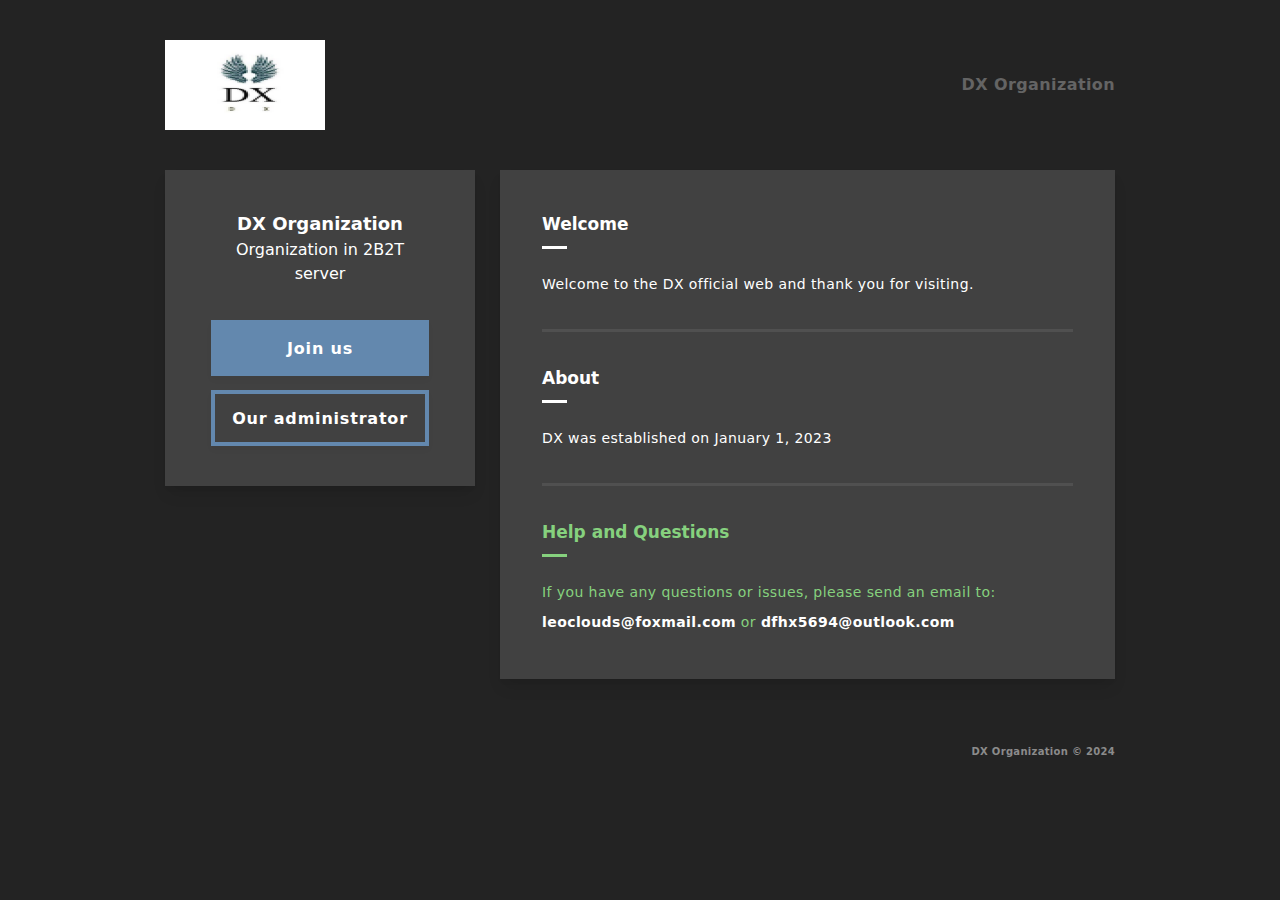
<file: index.html>
<!DOCTYPE html>
<html lang="en">

<head>
    <title>DX Organization | Welcome</title>
    <link rel="stylesheet" href="./index_files/nikolovdzn.min.css">
    <link rel="stylesheet" href="./index_files/materialdesignicons.min.css">
</head>

<body style="background-image:none;background-color:#232323;">

    <div id="header">
        <div class="container">
            <div class="header-left">
                <a href="https://dx-development-team.github.io/">
                    <img class="logo" src="./index_files/a.png">
                </a>
            </div>
            <div class="header-right">
                <div>DX Organization</div>
            </div>
        </div>
    </div>
    <main class="container">

        <div class="page-content flex" id="page-index-index">
            <div class="page-sidebar sidebar-left">
                <div class="sidebar-inner sticky top-0">
                    <div class="panel panel-package">
                        <div class="h3">DX Organization </div>
                        <div class="h1">Organization in 2B2T server</div>

                        <div class="package-buttons">
                            <a href="https://jq.qq.com/?_wv=1027&k=TX6vBeVB" class="btn btn-info">Join us</a>
                            <a href="https://dx-development-team.github.io/administrator" class="btn btn-info-variant">Our administrator</a>
                        </div>
                    </div>
                </div>
            </div>

            <div class="page-main">
                <div class="panel flex-auto panel-homepage">
                    <div class="panel-body">

                        <section class="is-colored is-offwhite">
                            <h3>Welcome</h3>
                            <p>Welcome to the DX official web and thank you for visiting.</p>
                        </section>

                        <section class="is-colored is-offwhite">
                            <h3>About</h3>
                            <p>DX was established on January 1, 2023 </p>
                        </section>

                        <section class="is-colored is-green">
                            <h3>Help and Questions</h3>
                            <p>If you have any questions or issues, please send an email to:
                                <b>leoclouds@foxmail.com</b> or <b>dfhx5694@outlook.com</b>
                            </p>
                        </section>
                    </div>
                </div>
            </div>
        </div>

        <footer>
            <p style="color:#8b8b8b;font-size:10px;">DX Organization © 2024</p>
        </footer>
    </main>

</body>

</html>
</file>
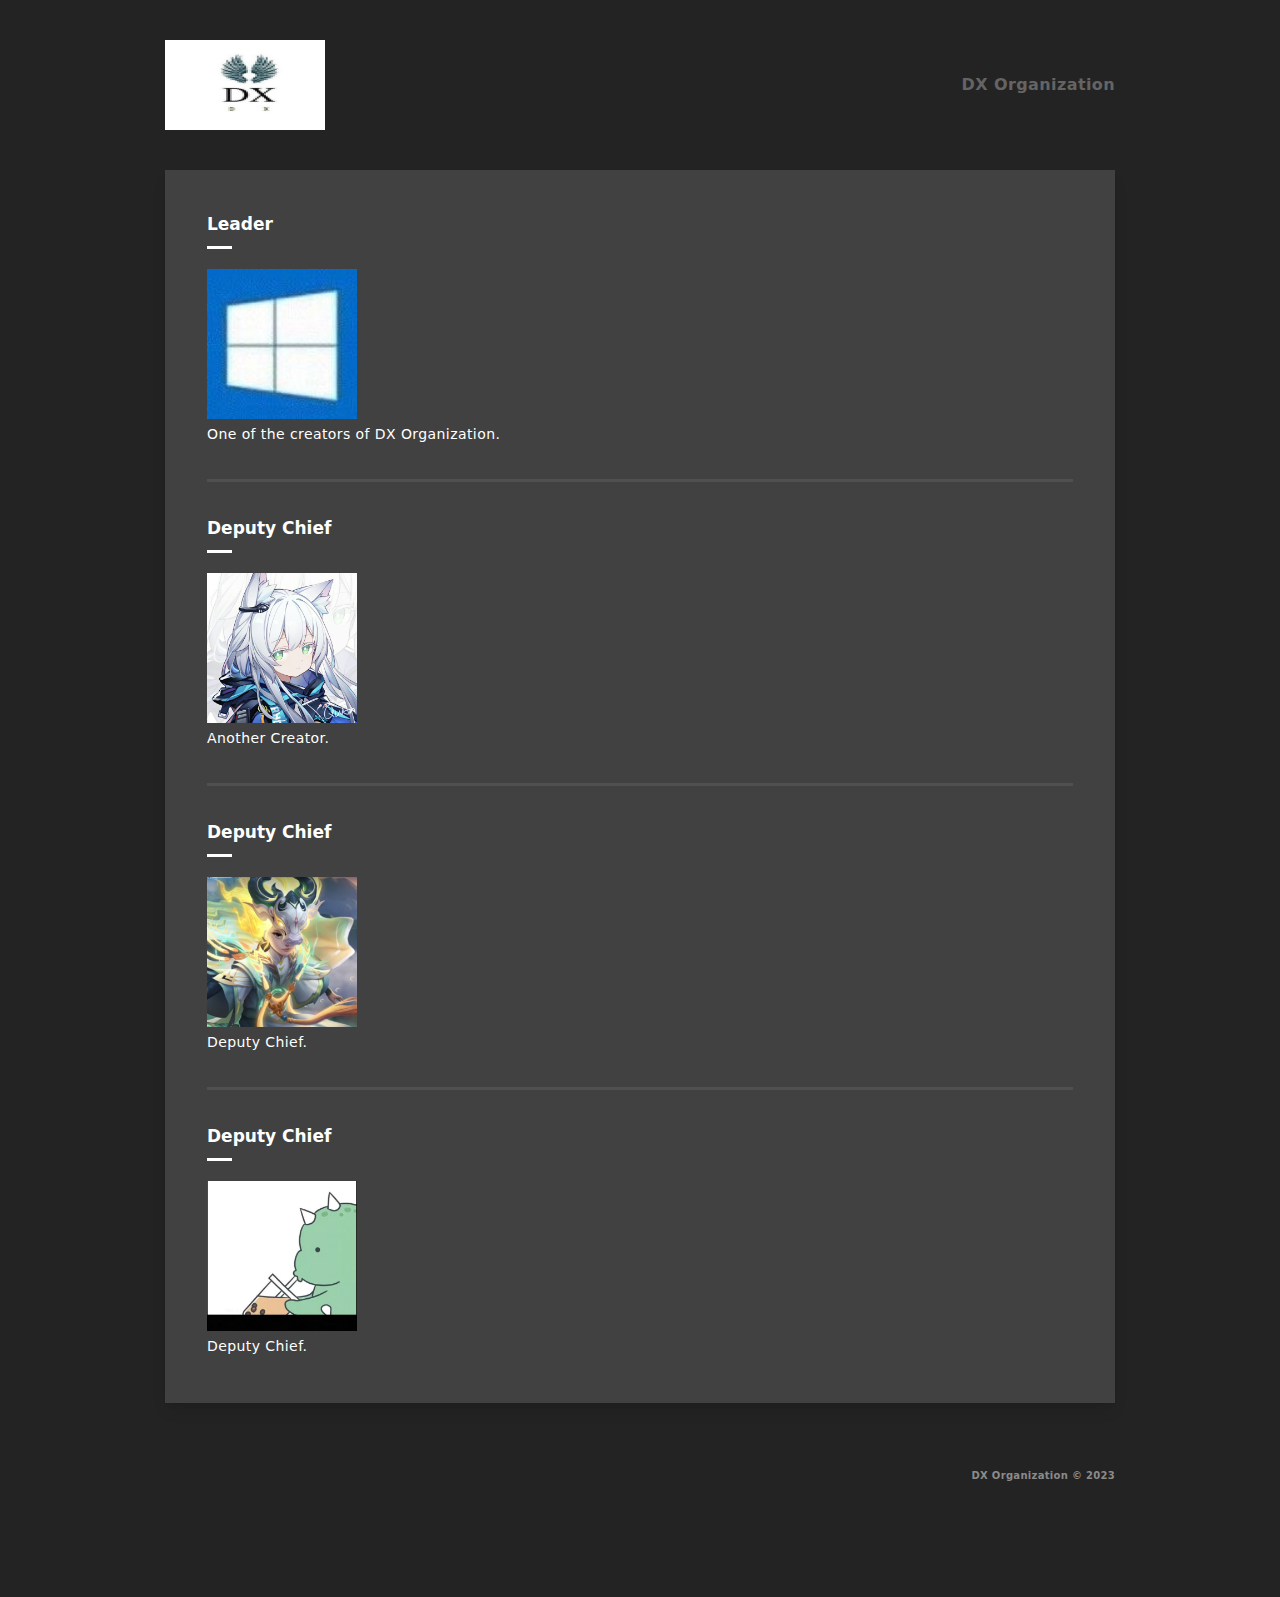
<file: administrator.html>
<!DOCTYPE html>
<html lang="en">

<head>
    <title>DX Organization | Welcome</title>
    <link rel="stylesheet" href="./index_files/nikolovdzn.min.css">
    <link rel="stylesheet" href="./index_files/materialdesignicons.min.css">
</head>


<body style="background-image:none;background-color:#232323;">

    <div id="header">
        <div class="container">
            <div class="header-left">
                <a href="https://dx-development-team.github.io/">
                    <img class="logo" src="./index_files/a.png">
                </a>
            </div>
            <div class="header-right">
                <div>DX Organization</div>
            </div>
        </div>
    </div>

    <main class="container">
        <div class="page-content flex" id="page-index-index">
            <div class="page-main">
                <div class="panel flex-auto panel-homepage">
                    <div class="panel-body">

                        <section class="is-colored is-offwhite">
                            <h3>Leader</h3>
                            <img src="./index_files/a/Leo.jpg" width="150" height="150">
                            <p>One of the creators of DX Organization.</p>
                        </section>

                        <section class="is-colored is-offwhite">
                            <h3>Deputy Chief</h3>
                            <img src="./index_files/a/DFHX5694.jpg" width="150" height="150">
                            <p>Another Creator.</p>
                        </section>

                        <section class="is-colored is-offwhite">
                            <h3>Deputy Chief</h3>
                            <img src="./index_files/a/FanFan.jpg" width="150" height="150">
                            <p>Deputy Chief.</p>
                        </section>

                        <section class="is-colored is-offwhite">
                            <h3>Deputy Chief</h3>
                            <img src="./index_files/a/e.jpg" width="150" height="150">
                            <p>Deputy Chief.</p>
                        </section>
                    </div>
                </div>
            </div>
        </div>

        <footer>
            <p style="color:#8b8b8b;font-size:10px;">DX Organization © 2023</p>
        </footer>
    </main>

</body>

</html>
</file>
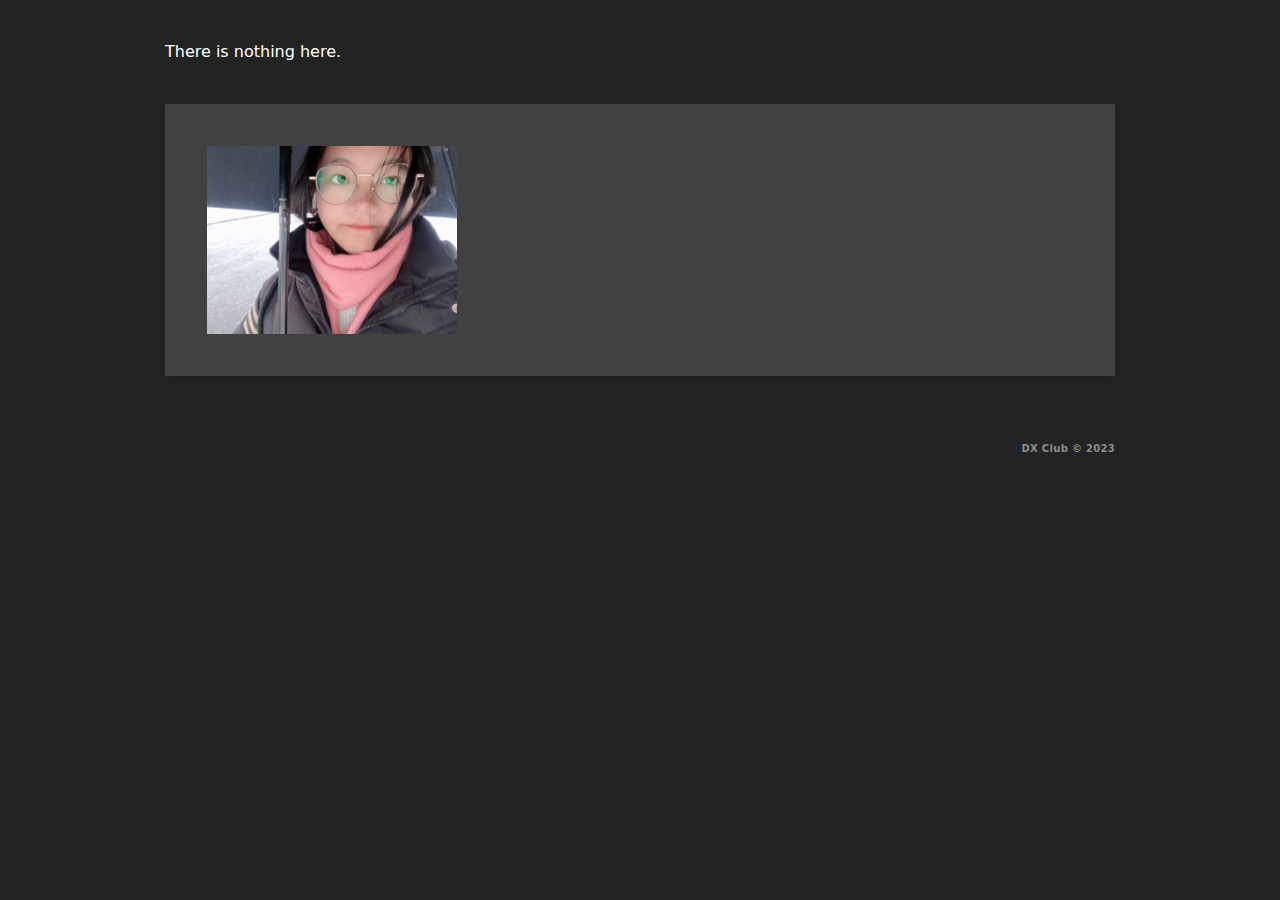
<file: SYH.html>
<!DOCTYPE html>
<html lang="en">

<head>
    <title>SYH</title>
    <link rel="stylesheet" href="./index_files/nikolovdzn.min.css">
    <link rel="stylesheet" href="./index_files/materialdesignicons.min.css">
</head>


<body style="background-image:none;background-color:#232323;">

    <div id="header">
        <div class="container">
            <div class="header-left">
                <h3>There is nothing here.</h3>
            </div>
        </div>
    </div>

    <main class="container">
        <div class="page-content flex" id="page-index-index">
            <div class="page-main">
                <div class="panel flex-auto panel-homepage">
                    <div class="panel-body">

                        <section class="is-colored is-offwhite">
                            <img src="./index_files/members/SYH.jpg" width="250" height="250">
                        </section>
                    </div>
                </div>
            </div>
        </div>

        <footer>
            <p style="color:#8b8b8b;font-size:10px;">DX Club © 2023</p>
        </footer>
    </main>

</body>

</html>
</file>
<file: index_files/nikolovdzn.min.css>
:root {
    --mdi: 'Material Design Icons';
    --spacing: 25px;
    --paragraphSpacing: 25px;
    --paddingBody: 42px;
    --paddingBodyAlt: 42px;
    --sidebar: 310px
}

@media(max-width:900px) {
    :root {
        --spacing: 15px;
        --paragraphSpacing: 20px;
        --paddingBody: 25px;
        --paddingBodyAlt: 25px
    }
}

@media(max-width:500px) {
    :root {
        --paragraphSpacing: 15px;
        --paddingBody: 18px;
        --paddingBodyAlt: 18px
    }
}

@media(max-width:440px) {
    :root {
        --paddingBody: 15px;
        --paddingBodyAlt: 15px
    }
}

.modal {
    --maxWidth: 810px;
    --maxHeight: 678px;
    --modalBodyPadding: 32px 32px 26px 41px;
    --headerHeight: 202px;
    --headerHeightAlt: 100px;
    --bodyHeight: calc(var(--maxHeight) - var(--headerHeight) - 43px);
    --bodyHeightAlt: calc(var(--maxHeight) - var(--headerHeight) + 60px)
}

@media(max-width:750px) {
    .modal {
        --modalBodyPadding: 14px 11px 14px 20px;
        --headerHeight: 180px
    }
}

@media(max-width:400px) {
    .modal {
        --headerHeight: 202px
    }
}

.modal {
    display: none
}

.modal-dialog:empty:after {
    content: "";
    opacity: .12;
    display: block;
    width: 100px;
    height: 100px;
    background-image: url("data:image/svg+xml,%3Csvg xmlns='http://www.w3.org/2000/svg' xmlns:xlink='http://www.w3.org/1999/xlink' style='display:block' preserveAspectRatio='xMidYMid'%3E%3Ccircle cx='50' cy='50' r='32' stroke-width='8' stroke='%23fff' stroke-dasharray='50.26548245743669 50.26548245743669' fill='none' stroke-linecap='round'%3E%3C/circle%3E%3C/svg%3E");
    -webkit-animation: modalSpinner 1s infinite linear;
    animation: modalSpinner 1s infinite linear
}

.modal.is-open {
    display: block
}

.modal .modal-box,
.modal .modal-dialog {
    will-change: transform
}

.modal .modal-dialog {
    position: fixed;
    top: 0;
    left: 0;
    right: 0;
    bottom: 0;
    z-index: 9999;
    display: -webkit-box;
    display: -ms-flexbox;
    display: flex;
    -webkit-box-align: center;
    -ms-flex-align: center;
    align-items: center;
    -webkit-box-pack: center;
    -ms-flex-pack: center;
    justify-content: center;
    background-color: #1c1c1ced;
    padding: var(--spacing)
}

.modal-box {
    position: relative;
    width: 100%;
    max-width: var(--maxWidth);
    --tw-bg-opacity: 1;
    background-color: rgba(65, 65, 65, var(--tw-bg-opacity))
}

.modal-header {
    display: -webkit-box;
    display: -ms-flexbox;
    display: flex;
    height: var(--headerHeight);
    -webkit-box-align: center;
    -ms-flex-align: center;
    align-items: center;
    --tw-bg-opacity: 1;
    background-color: rgba(99, 136, 174, var(--tw-bg-opacity));
    padding-top: 40px;
    padding-bottom: 40px;
    padding-left: 44px;
    padding-right: 60px
}

.modal-header .mdi-close {
    top: 0;
    right: 0;
    right: 10px;
    top: 10px;
    height: 32px;
    width: 32px;
    cursor: pointer;
    text-align: center;
    font-size: 31px;
    line-height: 32px;
    --tw-text-opacity: 1;
    color: rgba(255, 255, 255, var(--tw-text-opacity));
    opacity: .4;
    -webkit-transition-duration: .2s;
    -o-transition-duration: .2s;
    transition-duration: .2s
}

.modal-header .mdi-close:focus,
.modal-header .mdi-close:hover {
    opacity: .7
}

.modal-body h3,
.modal-body h4 {
    position: relative;
    padding-bottom: .75rem;
    font-weight: 800;
    line-height: 28px;
    --tw-text-opacity: 1;
    color: rgba(255, 255, 255, var(--tw-text-opacity))
}

.modal-body h3:after,
.modal-body h4:after {
    content: "";
    position: absolute;
    bottom: 0;
    left: 0;
    height: 3px;
    width: 25px;
    --tw-bg-opacity: 1;
    background-color: rgba(255, 255, 255, var(--tw-bg-opacity))
}

.modal-body h3 {
    margin-bottom: 1rem;
    font-size: 20px;
    line-height: 25px
}

.modal-body h4 {
    font-size: 18px
}

.modal-body p,
.modal-body p strong {
    font-size: 16px;
    font-weight: 400;
    line-height: 40px;
    letter-spacing: .025em;
    --tw-text-opacity: 1;
    color: rgba(216, 216, 216, var(--tw-text-opacity))
}

.modal-body .modal-body-inner {
    margin-top: 9px;
    margin-bottom: 9px;
    margin-right: 9px;
    height: var(--bodyHeight);
    overflow: auto;
    padding: var(--modalBodyPadding)
}

.modal-body .modal-body-inner::-webkit-scrollbar {
    width: 5px
}

.modal-body .modal-body-inner::-webkit-scrollbar-track {
    background: #545454
}

.modal-body .modal-body-inner::-webkit-scrollbar-thumb {
    background: #888
}

.modal-body-inner:after,
.modal-body-inner:before {
    content: '';
    width: calc(100% - 16px);
    pointer-events: none;
    position: absolute;
    left: 0;
    z-index: 4;
    display: block;
    height: 30px;
    -webkit-user-select: none;
    -moz-user-select: none;
    -ms-user-select: none;
    user-select: none
}

.modal-body-inner:before {
    top: 211px;
    background-image: -webkit-gradient(linear, left top, left bottom, from(var(--tw-gradient-stops)));
    background-image: -o-linear-gradient(top, var(--tw-gradient-stops));
    background-image: linear-gradient(to bottom, var(--tw-gradient-stops));
    --tw-gradient-from: #414141;
    --tw-gradient-stops: var(--tw-gradient-from), var(--tw-gradient-to, rgba(65, 65, 65, 0));
    --tw-gradient-to: transparent
}

.modal-body-inner:after {
    bottom: 9px;
    background-image: -webkit-gradient(linear, left top, left bottom, from(var(--tw-gradient-stops)));
    background-image: -o-linear-gradient(top, var(--tw-gradient-stops));
    background-image: linear-gradient(to bottom, var(--tw-gradient-stops));
    --tw-gradient-from: transparent;
    --tw-gradient-stops: var(--tw-gradient-from), var(--tw-gradient-to, rgba(0, 0, 0, 0));
    --tw-gradient-to: #414141
}

.shop-menu-body::-webkit-scrollbar {
    width: 5px;
    width: 5px
}

.shop-menu-body::-webkit-scrollbar-track {
    background: #7496e7;
    border-radius: 5px
}

.shop-menu-body::-webkit-scrollbar-thumb {
    background: #d2dfff;
    border-radius: 5px
}

@-webkit-keyframes mmfadeIn {
    from {
        opacity: 0
    }
    to {
        opacity: 1
    }
}

@keyframes mmfadeIn {
    from {
        opacity: 0
    }
    to {
        opacity: 1
    }
}

@-webkit-keyframes mmfadeOut {
    from {
        opacity: 1
    }
    to {
        opacity: 0
    }
}

@keyframes mmfadeOut {
    from {
        opacity: 1
    }
    to {
        opacity: 0
    }
}

.modal[aria-hidden=false] .modal-dialog {
    -webkit-animation: mmfadeIn .3s cubic-bezier(0, 0, .2, 1);
    animation: mmfadeIn .3s cubic-bezier(0, 0, .2, 1)
}

.modal[aria-hidden=true] .modal-dialog {
    -webkit-animation: mmfadeOut .3s cubic-bezier(0, 0, .2, 1);
    animation: mmfadeOut .3s cubic-bezier(0, 0, .2, 1)
}

@-webkit-keyframes mmslideUpIn {
    from {
        -webkit-transform: translateY(var(--spacing));
        transform: translateY(var(--spacing))
    }
    to {
        -webkit-transform: translateY(0);
        transform: translateY(0)
    }
}

@keyframes mmslideUpIn {
    from {
        -webkit-transform: translateY(var(--spacing));
        transform: translateY(var(--spacing))
    }
    to {
        -webkit-transform: translateY(0);
        transform: translateY(0)
    }
}

@-webkit-keyframes mmslideUpOut {
    from {
        -webkit-transform: translateY(0);
        transform: translateY(0)
    }
    to {
        -webkit-transform: translateY(calc(-1 * var(--spacing)));
        transform: translateY(calc(-1 * var(--spacing)))
    }
}

@keyframes mmslideUpOut {
    from {
        -webkit-transform: translateY(0);
        transform: translateY(0)
    }
    to {
        -webkit-transform: translateY(calc(-1 * var(--spacing)));
        transform: translateY(calc(-1 * var(--spacing)))
    }
}

.modal.is-slide-up[aria-hidden=false] .modal-box {
    -webkit-animation: mmfadeIn .2s, mmslideUpIn .3s cubic-bezier(0, 0, .2, 1);
    animation: mmfadeIn .2s, mmslideUpIn .3s cubic-bezier(0, 0, .2, 1)
}

.modal.is-slide-up[aria-hidden=true] .modal-box {
    -webkit-animation: mmfadeOut .2s, mmslideUpOut .3s cubic-bezier(0, 0, .2, 1);
    animation: mmfadeOut .2s, mmslideUpOut .3s cubic-bezier(0, 0, .2, 1)
}

@-webkit-keyframes mmslideLtrIn {
    from {
        -webkit-transform: translateX(-25px);
        transform: translateX(-25px)
    }
    to {
        -webkit-transform: translateY(0);
        transform: translateY(0)
    }
}

@keyframes mmslideLtrIn {
    from {
        -webkit-transform: translateX(-25px);
        transform: translateX(-25px)
    }
    to {
        -webkit-transform: translateY(0);
        transform: translateY(0)
    }
}

@-webkit-keyframes mmslideLtrOut {
    from {
        -webkit-transform: translateX(0);
        transform: translateX(0)
    }
    to {
        -webkit-transform: translateX(-25px);
        transform: translateX(-25px)
    }
}

@keyframes mmslideLtrOut {
    from {
        -webkit-transform: translateX(0);
        transform: translateX(0)
    }
    to {
        -webkit-transform: translateX(-25px);
        transform: translateX(-25px)
    }
}

.modal.is-slide-ltr[aria-hidden=false] .modal-box {
    -webkit-animation: mmfadeIn .2s, mmslideLtrIn .3s cubic-bezier(0, 0, .2, 1);
    animation: mmfadeIn .2s, mmslideLtrIn .3s cubic-bezier(0, 0, .2, 1)
}

.modal.is-slide-ltr[aria-hidden=true] .modal-box {
    -webkit-animation: mmfadeOut .2s, mmslideLtrOut .3s cubic-bezier(0, 0, .2, 1);
    animation: mmfadeOut .2s, mmslideLtrOut .3s cubic-bezier(0, 0, .2, 1)
}

@-webkit-keyframes mmslideRtlIn {
    from {
        -webkit-transform: translateX(25px);
        transform: translateX(25px)
    }
    to {
        -webkit-transform: translateY(0);
        transform: translateY(0)
    }
}

@keyframes mmslideRtlIn {
    from {
        -webkit-transform: translateX(25px);
        transform: translateX(25px)
    }
    to {
        -webkit-transform: translateY(0);
        transform: translateY(0)
    }
}

@-webkit-keyframes mmslideRtlOut {
    from {
        -webkit-transform: translateX(0);
        transform: translateX(0)
    }
    to {
        -webkit-transform: translateX(25px);
        transform: translateX(25px)
    }
}

@keyframes mmslideRtlOut {
    from {
        -webkit-transform: translateX(0);
        transform: translateX(0)
    }
    to {
        -webkit-transform: translateX(25px);
        transform: translateX(25px)
    }
}

.modal.is-slide-rtl[aria-hidden=false] .modal-box {
    -webkit-animation: mmfadeIn .2s, mmslideRtlIn .3s cubic-bezier(0, 0, .2, 1);
    animation: mmfadeIn .2s, mmslideRtlIn .3s cubic-bezier(0, 0, .2, 1)
}

.modal.is-slide-rtl[aria-hidden=true] .modal-box {
    -webkit-animation: mmfadeOut .2s, mmslideRtlOut .3s cubic-bezier(0, 0, .2, 1);
    animation: mmfadeOut .2s, mmslideRtlOut .3s cubic-bezier(0, 0, .2, 1)
}

#checkout-overlay,
#waiting-overlay {
    position: fixed;
    top: 0;
    right: 0;
    bottom: 0;
    left: 0;
    z-index: 999;
    display: -webkit-box;
    display: -ms-flexbox;
    display: flex;
    height: 100%;
    width: 100%;
    -webkit-box-align: center;
    -ms-flex-align: center;
    align-items: center;
    -webkit-box-pack: center;
    -ms-flex-pack: center;
    justify-content: center;
    background-color: #1c1c1ced
}

#checkout-overlay {
    visibility: hidden;
    opacity: 0;
    -webkit-transition-property: opacity;
    -o-transition-property: opacity;
    transition-property: opacity;
    -webkit-transition-timing-function: cubic-bezier(.4, 0, .2, 1);
    -o-transition-timing-function: cubic-bezier(.4, 0, .2, 1);
    transition-timing-function: cubic-bezier(.4, 0, .2, 1);
    -webkit-transition-duration: 150ms;
    -o-transition-duration: 150ms;
    transition-duration: 150ms
}

#checkout-overlay.shown {
    visibility: visible;
    opacity: 1
}

#checkout-overlay:after,
#waiting-overlay:after,
.modal-dialog:empty:after {
    content: "";
    opacity: .12;
    display: block;
    width: 100px;
    height: 100px;
    background-image: url("data:image/svg+xml,%3Csvg xmlns='http://www.w3.org/2000/svg' xmlns:xlink='http://www.w3.org/1999/xlink' style='display:block' preserveAspectRatio='xMidYMid'%3E%3Ccircle cx='50' cy='50' r='32' stroke-width='8' stroke='%23fff' stroke-dasharray='50.26548245743669 50.26548245743669' fill='none' stroke-linecap='round'%3E%3C/circle%3E%3C/svg%3E");
    -webkit-animation: modalSpinner 1s infinite linear;
    animation: modalSpinner 1s infinite linear
}

@-webkit-keyframes modalSpinner {
    0% {
        -webkit-transform: rotate(0);
        transform: rotate(0)
    }
    100% {
        -webkit-transform: rotate(360deg);
        transform: rotate(360deg)
    }
}

@keyframes modalSpinner {
    0% {
        -webkit-transform: rotate(0);
        transform: rotate(0)
    }
    100% {
        -webkit-transform: rotate(360deg);
        transform: rotate(360deg)
    }
}

@media(max-width:750px) {
    .modal-header {
        padding: var(--paddingBody)
    }
    .modal-header {
        padding-right: 4rem
    }
    .modal-body p {
        font-size: 14px
    }
    .modal-body p {
        line-height: 29px
    }
    .modal-body-inner:after,
    .modal-body-inner:before {
        height: 20px
    }
    .modal-body-inner:before {
        top: 189px
    }
}

@media(max-width:560px) {
    .modal-header {
        -webkit-box-align: center;
        -ms-flex-align: center;
        align-items: center
    }
    .modal-header {
        -webkit-box-pack: center;
        -ms-flex-pack: center;
        justify-content: center
    }
    .modal-header {
        padding-left: 2.25rem;
        padding-right: 2.25rem
    }
    .modal-header {
        padding-top: 1rem;
        padding-bottom: 1rem
    }
    .modal-header .mdi-close {
        top: -8px
    }
    .modal-header .mdi-close {
        right: -8px
    }
    .modal-header .mdi-close {
        height: 36px
    }
    .modal-header .mdi-close {
        width: 36px
    }
    .modal-header .mdi-close {
        --tw-bg-opacity: 1;
        background-color: rgba(63, 94, 124, var(--tw-bg-opacity))
    }
    .modal-header .mdi-close {
        line-height: 36px
    }
    .modal-header .mdi-close {
        --tw-text-opacity: 1;
        color: rgba(255, 255, 255, var(--tw-text-opacity))
    }
    .modal-header .mdi-close {
        opacity: 1
    }
    .modal-header .mdi-close:focus,
    .modal-header .mdi-close:hover {
        --tw-bg-opacity: 1;
        background-color: rgba(63, 94, 124, var(--tw-bg-opacity))
    }
    .modal-header .mdi-close:focus,
    .modal-header .mdi-close:hover {
        --tw-text-opacity: 1;
        color: rgba(255, 255, 255, var(--tw-text-opacity))
    }
    .modal-header .mdi-close:focus,
    .modal-header .mdi-close:hover {
        opacity: 1
    }
    .modal-body h3:after,
    .modal-body h3:before {
        right: 0
    }
    .modal-body h3:after,
    .modal-body h3:before {
        margin-left: auto;
        margin-right: auto
    }
    .modal-body .modal-body-inner {
        text-align: center
    }
}

@media(max-width:450px) {
    .modal-header {
        padding-top: .5rem;
        padding-bottom: .5rem
    }
    .modal-header {
        padding-left: 1.5rem;
        padding-right: 1.5rem
    }
    .modal-header .mdi-close {
        top: -10px
    }
    .modal-header .mdi-close {
        right: -10px
    }
    .modal-header .mdi-close {
        height: 32px
    }
    .modal-header .mdi-close {
        width: 32px
    }
    .modal-header .mdi-close {
        font-size: 27px
    }
    .modal-header .mdi-close {
        line-height: 32px
    }
    .modal-body h3 {
        font-size: 16px
    }
    .modal-body h3 {
        line-height: 22px
    }
}

@media(max-width:400px) {
    .modal-body p {
        font-size: 13px
    }
    .modal-body-inner:before {
        top: 211px
    }
}

/*! modern-normalize v1.1.0 | MIT License | https://github.com/sindresorhus/modern-normalize */

*,
::after,
::before {
    -webkit-box-sizing: border-box;
    box-sizing: border-box
}

html {
    -moz-tab-size: 4;
    -o-tab-size: 4;
    tab-size: 4
}

html {
    line-height: 1.15;
    -webkit-text-size-adjust: 100%
}

body {
    margin: 0
}

body {
    font-family: system-ui, -apple-system, 'Segoe UI', Roboto, Helvetica, Arial, sans-serif, 'Apple Color Emoji', 'Segoe UI Emoji'
}

hr {
    height: 0;
    color: inherit
}

abbr[title] {
    -webkit-text-decoration: underline dotted;
    text-decoration: underline dotted
}

b,
strong {
    font-weight: bolder
}

code,
kbd,
pre,
samp {
    font-family: ui-monospace, SFMono-Regular, Consolas, 'Liberation Mono', Menlo, monospace;
    font-size: 1em
}

small {
    font-size: 80%
}

sub,
sup {
    font-size: 75%;
    line-height: 0;
    position: relative;
    vertical-align: baseline
}

sub {
    bottom: -.25em
}

sup {
    top: -.5em
}

table {
    text-indent: 0;
    border-color: inherit
}

button,
input,
optgroup,
select,
textarea {
    font-family: inherit;
    font-size: 100%;
    line-height: 1.15;
    margin: 0
}

button,
select {
    text-transform: none
}

[type=button],
[type=reset],
[type=submit],
button {
    -webkit-appearance: button
}

::-moz-focus-inner {
    border-style: none;
    padding: 0
}

:-moz-focusring {
    outline: 1px dotted ButtonText
}

:-moz-ui-invalid {
    box-shadow: none
}

legend {
    padding: 0
}

progress {
    vertical-align: baseline
}

::-webkit-inner-spin-button,
::-webkit-outer-spin-button {
    height: auto
}

[type=search] {
    -webkit-appearance: textfield;
    outline-offset: -2px
}

::-webkit-search-decoration {
    -webkit-appearance: none
}

::-webkit-file-upload-button {
    -webkit-appearance: button;
    font: inherit
}

summary {
    display: list-item
}

blockquote,
dd,
dl,
figure,
h1,
h2,
h3,
h4,
h5,
h6,
hr,
p,
pre {
    margin: 0
}

button {
    background-color: transparent;
    background-image: none
}

fieldset {
    margin: 0;
    padding: 0
}

ol,
ul {
    list-style: none;
    margin: 0;
    padding: 0
}

html {
    font-family: ui-sans-serif, system-ui, -apple-system, BlinkMacSystemFont, "Segoe UI", Roboto, "Helvetica Neue", Arial, "Noto Sans", sans-serif, "Apple Color Emoji", "Segoe UI Emoji", "Segoe UI Symbol", "Noto Color Emoji";
    line-height: 1.5
}

body {
    font-family: inherit;
    line-height: inherit
}

*,
::after,
::before {
    -webkit-box-sizing: border-box;
    box-sizing: border-box;
    border-width: 0;
    border-style: solid;
    border-color: currentColor
}

hr {
    border-top-width: 1px
}

img {
    border-style: solid
}

textarea {
    resize: vertical
}

input::-webkit-input-placeholder,
textarea::-webkit-input-placeholder {
    opacity: 1;
    color: #a1a1aa
}

input::-moz-placeholder,
textarea::-moz-placeholder {
    opacity: 1;
    color: #a1a1aa
}

input:-ms-input-placeholder,
textarea:-ms-input-placeholder {
    opacity: 1;
    color: #a1a1aa
}

input::-ms-input-placeholder,
textarea::-ms-input-placeholder {
    opacity: 1;
    color: #a1a1aa
}

input::placeholder,
textarea::placeholder {
    opacity: 1;
    color: #a1a1aa
}

[role=button],
button {
    cursor: pointer
}

table {
    border-collapse: collapse
}

h1,
h2,
h3,
h4,
h5,
h6 {
    font-size: inherit;
    font-weight: inherit
}

a {
    color: inherit;
    text-decoration: inherit
}

button,
input,
optgroup,
select,
textarea {
    padding: 0;
    line-height: inherit;
    color: inherit
}

code,
kbd,
pre,
samp {
    font-family: ui-monospace, SFMono-Regular, Menlo, Monaco, Consolas, "Liberation Mono", "Courier New", monospace
}

audio,
canvas,
embed,
iframe,
img,
object,
svg,
video {
    display: block;
    vertical-align: middle
}

img,
video {
    max-width: 100%;
    height: auto
}

*,
::after,
::before {
    --tw-translate-x: 0;
    --tw-translate-y: 0;
    --tw-rotate: 0;
    --tw-skew-x: 0;
    --tw-skew-y: 0;
    --tw-scale-x: 1;
    --tw-scale-y: 1;
    --tw-transform: translateX(var(--tw-translate-x)) translateY(var(--tw-translate-y)) rotate(var(--tw-rotate)) skewX(var(--tw-skew-x)) skewY(var(--tw-skew-y)) scaleX(var(--tw-scale-x)) scaleY(var(--tw-scale-y));
    border-color: currentColor;
    --tw-shadow: 0 0 #0000;
    --tw-ring-inset: var(--tw-empty, );
    /*!*/
    /*!*/
    --tw-ring-offset-width: 0px;
    --tw-ring-offset-color: #fff;
    --tw-ring-color: rgba(59, 130, 246, 0.5);
    --tw-ring-offset-shadow: 0 0 #0000;
    --tw-ring-shadow: 0 0 #0000;
    --tw-blur: var(--tw-empty, );
    /*!*/
    /*!*/
    --tw-brightness: var(--tw-empty, );
    /*!*/
    /*!*/
    --tw-contrast: var(--tw-empty, );
    /*!*/
    /*!*/
    --tw-grayscale: var(--tw-empty, );
    /*!*/
    /*!*/
    --tw-hue-rotate: var(--tw-empty, );
    /*!*/
    /*!*/
    --tw-invert: var(--tw-empty, );
    /*!*/
    /*!*/
    --tw-saturate: var(--tw-empty, );
    /*!*/
    /*!*/
    --tw-sepia: var(--tw-empty, );
    /*!*/
    /*!*/
    --tw-drop-shadow: var(--tw-empty, );
    /*!*/
    /*!*/
    --tw-filter: var(--tw-blur) var(--tw-brightness) var(--tw-contrast) var(--tw-grayscale) var(--tw-hue-rotate) var(--tw-invert) var(--tw-saturate) var(--tw-sepia) var(--tw-drop-shadow);
    --tw-backdrop-blur: var(--tw-empty, );
    /*!*/
    /*!*/
    --tw-backdrop-brightness: var(--tw-empty, );
    /*!*/
    /*!*/
    --tw-backdrop-contrast: var(--tw-empty, );
    /*!*/
    /*!*/
    --tw-backdrop-grayscale: var(--tw-empty, );
    /*!*/
    /*!*/
    --tw-backdrop-hue-rotate: var(--tw-empty, );
    /*!*/
    /*!*/
    --tw-backdrop-invert: var(--tw-empty, );
    /*!*/
    /*!*/
    --tw-backdrop-opacity: var(--tw-empty, );
    /*!*/
    /*!*/
    --tw-backdrop-saturate: var(--tw-empty, );
    /*!*/
    /*!*/
    --tw-backdrop-sepia: var(--tw-empty, );
    /*!*/
    /*!*/
    --tw-backdrop-filter: var(--tw-backdrop-blur) var(--tw-backdrop-brightness) var(--tw-backdrop-contrast) var(--tw-backdrop-grayscale) var(--tw-backdrop-hue-rotate) var(--tw-backdrop-invert) var(--tw-backdrop-opacity) var(--tw-backdrop-saturate) var(--tw-backdrop-sepia)
}

.container {
    width: 100%
}

@media (min-width:640px) {
    .container {
        max-width: 640px
    }
}

@media (min-width:768px) {
    .container {
        max-width: 768px
    }
}

@media (min-width:1024px) {
    .container {
        max-width: 1024px
    }
}

@media (min-width:1280px) {
    .container {
        max-width: 1280px
    }
}

@media (min-width:1536px) {
    .container {
        max-width: 1536px
    }
}

.absolute {
    position: absolute
}

.relative {
    position: relative
}

.sticky {
    position: sticky
}

.top-0 {
    top: 0
}

.mb-spacing {
    margin-bottom: var(--spacing)
}

.\ !mb-0 {
    margin-bottom: 0 !important
}

.mr-2 {
    margin-right: .5rem
}

.block {
    display: block
}

.inline-block {
    display: inline-block
}

.flex {
    display: -webkit-box;
    display: -ms-flexbox;
    display: flex
}

.grid {
    display: -ms-grid;
    display: grid
}

.hidden {
    display: none
}

.w-full {
    width: 100%
}

.flex-auto {
    -webkit-box-flex: 1;
    -ms-flex: 1 1 auto;
    flex: 1 1 auto
}

.transform {
    -webkit-transform: var(--tw-transform);
    -ms-transform: var(--tw-transform);
    transform: var(--tw-transform)
}

.content-center {
    -ms-flex-line-pack: center;
    align-content: center
}

.items-start {
    -webkit-box-align: start;
    -ms-flex-align: start;
    align-items: flex-start
}

.items-center {
    -webkit-box-align: center;
    -ms-flex-align: center;
    align-items: center
}

.\ !pb-0 {
    padding-bottom: 0 !important
}

.\ !text-center {
    text-align: center !important
}

.\ !text-xl {
    font-size: 1.25rem !important;
    line-height: 1.75rem !important
}

.text-5xl {
    font-size: 3rem;
    line-height: 1
}

.uppercase {
    text-transform: uppercase
}

.text-white {
    --tw-text-opacity: 1;
    color: rgba(255, 255, 255, var(--tw-text-opacity))
}

body,
html {
    height: 100%
}

body {
    font-family: var(--font);
    background: url(https://i.imgur.com/XIk4k7i.png) no-repeat top center/100% auto;
    background-attachment: fixed;
    --tw-bg-opacity: 1;
    background-color: rgba(35, 35, 35, var(--tw-bg-opacity));
    --tw-text-opacity: 1;
    color: rgba(255, 255, 255, var(--tw-text-opacity))
}

main.container {
    padding-bottom: 3rem
}

.container {
    margin-left: auto;
    margin-right: auto;
    width: 100%;
    max-width: 1000px;
    padding-left: var(--spacing);
    padding-right: var(--spacing)
}

.container.container-sml {
    max-width: calc(464px + 2*var(--spacing))
}

.page-main {
    width: 100%
}

.panel {
    margin-bottom: var(--spacing);
    --tw-bg-opacity: 1;
    background-color: rgba(65, 65, 65, var(--tw-bg-opacity));
    --tw-shadow: 0 10px 15px -3px rgba(0, 0, 0, 0.1), 0 4px 6px -2px rgba(0, 0, 0, 0.05);
    -webkit-box-shadow: var(--tw-ring-offset-shadow, 0 0 #0000), var(--tw-ring-shadow, 0 0 #0000), var(--tw-shadow);
    box-shadow: var(--tw-ring-offset-shadow, 0 0 #0000), var(--tw-ring-shadow, 0 0 #0000), var(--tw-shadow)
}

.panel:last-child {
    margin-bottom: 0
}

.panel.panel-orange {
    --tw-bg-opacity: 1;
    background-color: rgba(255, 141, 98, var(--tw-bg-opacity))
}

.panel.panel-blue {
    --tw-bg-opacity: 1;
    background-color: rgba(99, 136, 174, var(--tw-bg-opacity))
}

.panel-body {
    padding: var(--paddingBody)
}

.panel-body h3,
.panel-body h4 {
    position: relative;
    padding-bottom: .75rem;
    font-weight: 800;
    line-height: 28px;
    --tw-text-opacity: 1;
    color: rgba(255, 255, 255, var(--tw-text-opacity))
}

.panel-body h3:after,
.panel-body h4:after {
    content: "";
    position: absolute;
    bottom: 0;
    left: 0;
    height: 3px;
    width: 25px;
    --tw-bg-opacity: 1;
    background-color: rgba(255, 255, 255, var(--tw-bg-opacity))
}

.panel-body h3 {
    margin-bottom: 1.25rem;
    font-size: 17px;
    line-height: 25px
}

.panel-body h4 {
    font-size: 18px
}

p {
    margin-bottom: 1rem;
    font-size: 14px;
    line-height: 34px;
    letter-spacing: .03em;
    --tw-text-opacity: 1;
    color: rgba(216, 216, 216, var(--tw-text-opacity))
}

p:last-child {
    margin-bottom: 0
}

p b {
    font-weight: 700;
    --tw-text-opacity: 1;
    color: rgba(255, 255, 255, var(--tw-text-opacity))
}

p a {
    font-weight: 700;
    --tw-text-opacity: 1;
    color: rgba(255, 160, 125, var(--tw-text-opacity))
}

.input {
    -webkit-box-shadow: 0 4px 6px #00000008;
    box-shadow: 0 4px 6px #00000008;
    height: 45px;
    --tw-bg-opacity: 1;
    background-color: rgba(84, 84, 84, var(--tw-bg-opacity));
    font-size: 1rem;
    line-height: 1.5rem;
    --tw-text-opacity: 1;
    color: rgba(255, 255, 255, var(--tw-text-opacity));
    outline: 2px solid transparent;
    outline-offset: 2px;
    -webkit-transition-property: background-color, border-color, color, fill, stroke, opacity, -webkit-box-shadow, -webkit-transform, -webkit-filter, -webkit-backdrop-filter;
    transition-property: background-color, border-color, color, fill, stroke, opacity, -webkit-box-shadow, -webkit-transform, -webkit-filter, -webkit-backdrop-filter;
    -o-transition-property: background-color, border-color, color, fill, stroke, opacity, box-shadow, transform, filter, backdrop-filter;
    transition-property: background-color, border-color, color, fill, stroke, opacity, box-shadow, transform, filter, backdrop-filter;
    transition-property: background-color, border-color, color, fill, stroke, opacity, box-shadow, transform, filter, backdrop-filter, -webkit-box-shadow, -webkit-transform, -webkit-filter, -webkit-backdrop-filter;
    -webkit-transition-timing-function: cubic-bezier(.4, 0, .2, 1);
    -o-transition-timing-function: cubic-bezier(.4, 0, .2, 1);
    transition-timing-function: cubic-bezier(.4, 0, .2, 1);
    -webkit-transition-duration: 150ms;
    -o-transition-duration: 150ms;
    transition-duration: 150ms;
    -webkit-transition-duration: .2s;
    -o-transition-duration: .2s;
    transition-duration: .2s
}

.input::focus {
    --tw-bg-opacity: 1;
    background-color: rgba(35, 51, 65, var(--tw-bg-opacity))
}

.input::-webkit-input-placeholder {
    --tw-text-opacity: 1;
    color: rgba(128, 128, 128, var(--tw-text-opacity))
}

.input::-webkit-input-placeholder,
.input::placeholder {
    --tw-text-opacity: 1;
    color: rgba(128, 128, 128, var(--tw-text-opacity))
}

.input::disabled {
    --tw-bg-opacity: 1;
    background-color: rgba(30, 38, 45, var(--tw-bg-opacity))
}

a {
    -webkit-transition-duration: .2s;
    -o-transition-duration: .2s;
    transition-duration: .2s
}

.label {
    font-size: 15px;
    line-height: 20px;
    --tw-text-opacity: 1;
    color: rgba(204, 204, 204, var(--tw-text-opacity))
}

#ndzn-notification {
    position: sticky;
    top: 0;
    z-index: 10
}

.alert {
    margin-bottom: .25rem;
    --tw-bg-opacity: 1;
    background-color: rgba(255, 160, 125, var(--tw-bg-opacity));
    padding-left: 1.5rem;
    padding-right: 1.5rem;
    padding-top: 1.25rem;
    padding-bottom: 1.25rem;
    font-size: 1.125rem;
    line-height: 1.75rem;
    font-weight: 700;
    --tw-text-opacity: 1;
    color: rgba(122, 59, 35, var(--tw-text-opacity))
}

.alert:last-child {
    margin-bottom: var(--spacing)
}

.fadeout {
    -webkit-transition-property: opacity, max-height, padding, margin;
    -o-transition-property: opacity, max-height, padding, margin;
    transition-property: opacity, max-height, padding, margin;
    max-height: 0 !important;
    overflow: hidden;
    padding-top: 0;
    padding-bottom: 0;
    margin: 0;
    opacity: 0
}

button,
input[type=submit] {
    cursor: pointer
}

@media(max-width:900px) {
    .panel-body h3 {
        margin-bottom: 1.25rem
    }
    p {
        font-size: 14px
    }
    p {
        line-height: 28px
    }
    p:not(:last-child) {
        margin-bottom: 18px
    }
    .input {
        height: 48px
    }
    .input {
        padding-left: 18px;
        padding-right: 18px
    }
    .input {
        line-height: 48px
    }
}

@media(max-width:750px) {
    .page-sidebar {
        margin-right: 0 !important
    }
    .page-sidebar {
        margin-bottom: var(--spacing)
    }
    .page-sidebar {
        -webkit-box-flex: 1 !important;
        -ms-flex: 1 1 auto !important;
        flex: 1 1 auto !important
    }
    .page-content {
        -webkit-box-orient: vertical;
        -webkit-box-direction: normal;
        -ms-flex-direction: column;
        flex-direction: column
    }
    .panel-body {
        text-align: center
    }
    .panel-body h3:after {
        right: 0
    }
    .panel-body h3:after {
        margin-left: auto;
        margin-right: auto
    }
    .input {
        text-align: center
    }
    .panel-details select.input {
        padding-right: 0
    }
    .panel-details select.input {
        padding-left: .5rem
    }
}

@media(max-width:500px) {
    .panel-body h3 {
        margin-bottom: 1rem
    }
    .panel-body h3 {
        font-size: 17px
    }
    .panel-body h3:after,
    .panel-body h3:before {
        bottom: .25rem
    }
    .panel-body h3:after,
    .panel-body h3:before {
        width: 22px
    }
    p {
        font-size: 13px
    }
    p {
        line-height: 26px
    }
}

.page-sidebar {
    -webkit-box-flex: 0;
    -ms-flex: 0 0 310px;
    flex: 0 0 310px;
    margin-right: var(--spacing)
}

.page-sidebar .sidebar-inner>* {
    margin-bottom: 10px
}

.page-sidebar .sidebar-inner>:last-child {
    margin-bottom: 0
}

.page-sidebar .panel-orange {
    display: -webkit-box;
    display: -ms-flexbox;
    display: flex;
    -webkit-box-align: center;
    -ms-flex-align: center;
    align-items: center;
    padding-left: 22px;
    padding-right: 22px;
    padding-top: 1.25rem;
    padding-bottom: 1.25rem
}

.page-sidebar .panel-orange>img {
    margin-right: 10px;
    width: 34px
}

.page-sidebar .part-user-details {
    -webkit-box-flex: 1;
    -ms-flex: 1 1 auto;
    flex: 1 1 auto;
    display: -webkit-box;
    display: -ms-flexbox;
    display: flex;
    -webkit-box-orient: vertical;
    -webkit-box-direction: normal;
    -ms-flex-direction: column;
    flex-direction: column;
    -webkit-box-align: start;
    -ms-flex-align: start;
    align-items: flex-start
}

.page-sidebar .part-user-details>span {
    padding-top: 1px;
    font-size: 11px;
    font-weight: 600;
    letter-spacing: .025em;
    --tw-text-opacity: 1;
    color: rgba(122, 59, 35, var(--tw-text-opacity));
    opacity: .75
}

.page-sidebar .part-user-details .username {
    font-size: 15px;
    font-weight: 800;
    line-height: 22px;
    letter-spacing: .025em;
    --tw-text-opacity: 1;
    color: rgba(122, 59, 35, var(--tw-text-opacity))
}

.page-sidebar .btn-orange-sidebar {
    height: 36px;
    padding-left: 13px;
    padding-right: 13px;
    font-size: 12px;
    font-weight: 800;
    line-height: 36px;
    --tw-text-opacity: 1;
    color: rgba(122, 59, 35, var(--tw-text-opacity))
}

.page-sidebar .panel-package {
    padding-top: 2.5rem;
    padding-bottom: 2.5rem;
    padding-left: 46px;
    padding-right: 46px;
    text-align: center
}

.page-sidebar .panel-package .svg-parent {
    margin-bottom: 1.25rem;
    display: -webkit-box;
    display: -ms-flexbox;
    display: flex;
    -webkit-box-align: end;
    -ms-flex-align: end;
    align-items: flex-end;
    -webkit-box-pack: center;
    -ms-flex-pack: center;
    justify-content: center
}

.page-sidebar .panel-package .svg-player {
    margin-left: 1px;
    margin-right: 1px;
    height: 32px
}

.page-sidebar .panel-package .svg-player.blue {
    fill: #6388ae;
    height: 37px
}

.page-sidebar .panel-package .h3 {
    font-size: 18px;
    font-weight: 700;
    line-height: 28px
}

.page-sidebar .panel-package .h3>b {
    font-weight: 800
}

.page-sidebar .panel-package .package-price {
    margin-top: 2rem;
    font-weight: 800
}

.page-sidebar .panel-package .package-price>div {
    font-size: 30px;
    line-height: 38px;
    letter-spacing: .025em
}

.page-sidebar .panel-package .package-price>span {
    margin-top: .25rem;
    font-size: 14px;
    letter-spacing: .025em
}

.page-sidebar .panel-package .package-buttons {
    margin-top: 34px;
    display: -webkit-box;
    display: -ms-flexbox;
    display: flex;
    -webkit-box-orient: vertical;
    -webkit-box-direction: normal;
    -ms-flex-direction: column;
    flex-direction: column
}

.page-sidebar .panel-package .package-buttons>:not(:last-child) {
    margin-bottom: 14px
}

.page-sidebar .panel-package .package-buttons .btn-info,
.page-sidebar .panel-package .package-buttons .btn-info-variant {
    height: 3.5rem;
    font-size: 16px;
    font-weight: 800;
    letter-spacing: .05em
}

.page-sidebar .panel-package .package-buttons .btn-info {
    line-height: 58px
}

.page-sidebar .panel-package .package-buttons .btn-info-variant {
    line-height: 50px
}

.page-sidebar .panel-package .payment-method {
    pointer-events: none;
    margin-top: 43px;
    display: -webkit-box;
    display: -ms-flexbox;
    display: flex;
    -webkit-user-select: none;
    -moz-user-select: none;
    -ms-user-select: none;
    user-select: none;
    -webkit-box-align: center;
    -ms-flex-align: center;
    align-items: center;
    -webkit-box-pack: center;
    -ms-flex-pack: center;
    justify-content: center
}

.page-sidebar .panel-package .payment-method span {
    font-size: 12px;
    font-weight: 700;
    letter-spacing: .025em;
    --tw-text-opacity: 1;
    color: rgba(141, 141, 141, var(--tw-text-opacity))
}

.page-sidebar .panel-package .payment-method>img {
    position: relative;
    top: -.125rem;
    margin-left: .5rem;
    opacity: .45
}

@media(max-width:900px) {
    .page-sidebar .sidebar-inner>* {
        margin-bottom: var(--spacing)
    }
    .page-sidebar .sidebar-inner>:last-child {
        margin-bottom: 0
    }
}

@media(max-width:800px) {
    .page-sidebar {
        -webkit-box-flex: 0;
        -ms-flex: 0 0 280px;
        flex: 0 0 280px
    }
    .page-sidebar .part-user-details .username {
        font-size: 15px
    }
    .page-sidebar .part-user-details .username {
        letter-spacing: 0
    }
    .page-sidebar .panel-package {
        padding: 2rem
    }
    .page-sidebar .panel-package .h3 {
        font-size: 17px
    }
    .page-sidebar .panel-package .h3 {
        line-height: 25px
    }
    .page-sidebar .panel-package .package-price {
        margin-top: 1.25rem
    }
    .page-sidebar .panel-package .package-price>div {
        font-size: 32px
    }
    .page-sidebar .panel-package .package-price>div {
        line-height: 40px
    }
    .page-sidebar .panel-package .package-price>span {
        font-size: 13px
    }
    .page-sidebar .panel-package .package-buttons {
        margin-top: 30px
    }
    .page-sidebar .panel-package .package-buttons .btn-info,
    .page-sidebar .panel-package .package-buttons .btn-info-variant {
        height: 60px
    }
    .page-sidebar .panel-package .package-buttons .btn-info,
    .page-sidebar .panel-package .package-buttons .btn-info-variant {
        font-size: 16px
    }
    .page-sidebar .panel-package .package-buttons .btn-info {
        line-height: 60px
    }
    .page-sidebar .panel-package .package-buttons .btn-info-variant {
        line-height: 52px
    }
    .page-sidebar .panel-package .payment-method {
        margin-top: 2rem
    }
}

#header .container {
    position: relative;
    display: -webkit-box;
    display: -ms-flexbox;
    display: flex;
    -webkit-box-align: center;
    -ms-flex-align: center;
    align-items: center;
    padding-top: 40px;
    padding-bottom: 40px
}

#header .buttons {
    position: absolute;
    top: 0;
    right: 25px;
    display: -webkit-box;
    display: -ms-flexbox;
    display: flex;
    -webkit-box-align: center;
    -ms-flex-align: center;
    align-items: center
}

#header .buttons>.btn-grey {
    margin-right: .75rem
}

#header .btn-grey {
    height: 32px;
    line-height: 32px
}

#header .btn-grey .mdi-home {
    font-size: 17px
}

#header .btn-grey .mdi-content-copy {
    font-size: 16px
}

#header .btn-grey span {
    margin-left: 7px;
    font-size: 13px;
    font-weight: 800;
    line-height: 16px
}

#header .tooltip {
    position: absolute;
    top: 100%;
    right: 0;
    width: 100%;
    -webkit-transform: var(--tw-transform);
    -ms-transform: var(--tw-transform);
    transform: var(--tw-transform);
    -webkit-transition-duration: .3s;
    -o-transition-duration: .3s;
    transition-duration: .3s;
    pointer-events: none;
    display: block;
    -webkit-user-select: none;
    -moz-user-select: none;
    -ms-user-select: none;
    user-select: none;
    padding-top: .5rem;
    padding-bottom: .5rem;
    text-align: center;
    font-size: .75rem;
    line-height: 1rem;
    font-weight: 500;
    line-height: 1.25;
    --tw-bg-opacity: 1;
    background-color: rgba(141, 214, 133, var(--tw-bg-opacity));
    --tw-bg-opacity: 0.8;
    --tw-text-opacity: 1;
    color: rgba(52, 101, 46, var(--tw-text-opacity));
    visibility: hidden;
    opacity: 0
}

#header .tooltip:before {
    content: "";
    position: absolute;
    left: 0;
    right: 0;
    bottom: 100%;
    margin-left: auto;
    margin-right: auto;
    display: block;
    height: 0;
    width: 0;
    border-width: 4px;
    border-color: transparent;
    --tw-border-opacity: 1;
    border-bottom-color: rgba(141, 214, 133, var(--tw-border-opacity));
    --tw-border-opacity: 0.8
}

#header .btn-grey.is-copied {
    pointer-events: none;
    -webkit-user-select: none;
    -moz-user-select: none;
    -ms-user-select: none;
    user-select: none
}

#header .btn-grey.is-copied+.tooltip {
    visibility: visible;
    --tw-translate-y: 0.375rem;
    -webkit-transform: var(--tw-transform);
    -ms-transform: var(--tw-transform);
    transform: var(--tw-transform);
    opacity: 1
}

#header .header-left h1 {
    font-size: 50px;
    font-weight: 800;
    line-height: 85px
}

#header .header-right {
    margin-left: auto
}

#header .header-right>div {
    font-weight: 700;
    line-height: 32px;
    letter-spacing: .025em;
    --tw-text-opacity: 1;
    color: rgba(100, 100, 100, var(--tw-text-opacity))
}

@media(max-width:900px) {
    #header .container {
        padding-left: 2rem;
        padding-right: 2rem
    }
    #header .header-left h1 {
        font-size: 50px
    }
    #header .header-left h1 {
        line-height: 60px
    }
    #header .header-right>div {
        font-size: 14px
    }
}

@media(max-width:750px) {
    #header .container {
        padding-top: 4rem !important
    }
    #header .buttons {
        left: 0;
        right: 0
    }
    #header .buttons {
        top: 0
    }
    #header .buttons {
        -webkit-box-pack: center;
        -ms-flex-pack: center;
        justify-content: center
    }
    #header .btn-grey {
        left: 0
    }
    #header .btn-grey {
        right: 0
    }
    #header .btn-grey {
        margin: 0
    }
    #header .btn-grey {
        width: 150px
    }
    #header .btn-grey {
        padding-right: 0
    }
    #header .btn-grey span {
        margin: 0
    }
    #header .btn-grey span {
        -webkit-box-flex: 1;
        -ms-flex: 1 1 auto;
        flex: 1 1 auto
    }
    #header .btn-grey span {
        text-align: center
    }
    #header .container {
        -webkit-box-orient: vertical;
        -webkit-box-direction: normal;
        -ms-flex-direction: column;
        flex-direction: column
    }
    #header .container {
        padding-bottom: 2.25rem
    }
    #header .container {
        padding-top: 2.75rem
    }
    #header .header-left h1 {
        font-size: 45px
    }
    #header .header-right {
        margin-left: auto;
        margin-right: auto
    }
    #header .header-right {
        margin-top: .5rem
    }
    #header .header-right>div {
        text-align: center
    }
    #header .header-right>div {
        font-size: 12px
    }
    #header .header-right>div {
        line-height: 24px
    }
    #header .header-right>div {
        letter-spacing: .05em
    }
}

@media(max-width:520px) {
    #header .header-left h1 {
        font-size: 38px
    }
}

footer {
    padding-top: 3.5rem;
    padding-bottom: 3.5rem;
    text-align: right;
    font-weight: 600;
    --tw-text-opacity: 1;
    color: rgba(255, 255, 255, var(--tw-text-opacity));
    --tw-text-opacity: 0.3
}

@media (max-width:750px) {
    footer {
        padding-top: 2rem
    }
    footer {
        padding-bottom: 0
    }
    footer {
        text-align: center
    }
}

.btn {
    -webkit-box-shadow: 0 4px 6px #00000008;
    box-shadow: 0 4px 6px #00000008;
    padding-left: 16px;
    padding-right: 16px;
    font-size: 17px;
    font-weight: 500;
    -webkit-transition-property: background-color, border-color, color, fill, stroke, opacity, -webkit-box-shadow, -webkit-transform, -webkit-filter, -webkit-backdrop-filter;
    transition-property: background-color, border-color, color, fill, stroke, opacity, -webkit-box-shadow, -webkit-transform, -webkit-filter, -webkit-backdrop-filter;
    -o-transition-property: background-color, border-color, color, fill, stroke, opacity, box-shadow, transform, filter, backdrop-filter;
    transition-property: background-color, border-color, color, fill, stroke, opacity, box-shadow, transform, filter, backdrop-filter;
    transition-property: background-color, border-color, color, fill, stroke, opacity, box-shadow, transform, filter, backdrop-filter, -webkit-box-shadow, -webkit-transform, -webkit-filter, -webkit-backdrop-filter;
    -webkit-transition-timing-function: cubic-bezier(.4, 0, .2, 1);
    -o-transition-timing-function: cubic-bezier(.4, 0, .2, 1);
    transition-timing-function: cubic-bezier(.4, 0, .2, 1);
    -webkit-transition-duration: 150ms;
    -o-transition-duration: 150ms;
    transition-duration: 150ms;
    -webkit-transition-duration: .2s;
    -o-transition-duration: .2s;
    transition-duration: .2s
}

.btn-info {
    --tw-bg-opacity: 1;
    background-color: rgba(99, 136, 174, var(--tw-bg-opacity));
    --tw-text-opacity: 1;
    color: rgba(255, 255, 255, var(--tw-text-opacity))
}

.btn-info:hover {
    --tw-bg-opacity: 1;
    background-color: rgba(117, 151, 185, var(--tw-bg-opacity))
}

.btn-info:focus {
    --tw-bg-opacity: 1;
    background-color: rgba(117, 151, 185, var(--tw-bg-opacity))
}

.btn-info-variant {
    border-width: 4px;
    border-style: solid;
    --tw-border-opacity: 1;
    border-color: rgba(99, 136, 174, var(--tw-border-opacity));
    --tw-border-opacity: 1;
    border-color: rgba(99, 136, 174, var(--tw-border-opacity));
    background-color: transparent;
    --tw-text-opacity: 1;
    color: rgba(255, 255, 255, var(--tw-text-opacity))
}

.btn-info-variant:hover {
    --tw-border-opacity: 1;
    border-color: rgba(117, 151, 185, var(--tw-border-opacity))
}

.btn-info-variant:focus {
    --tw-border-opacity: 1;
    border-color: rgba(117, 151, 185, var(--tw-border-opacity))
}

.btn-danger:hover {
    --tw-bg-opacity: 1;
    background-color: rgba(217, 108, 108, var(--tw-bg-opacity))
}

.btn-danger:focus {
    --tw-bg-opacity: 1;
    background-color: rgba(217, 108, 108, var(--tw-bg-opacity))
}

.btn-danger {
    --tw-bg-opacity: 1;
    background-color: rgba(209, 98, 98, var(--tw-bg-opacity));
    --tw-text-opacity: 1;
    color: rgba(255, 255, 255, var(--tw-text-opacity))
}

.btn-warning {
    --tw-bg-opacity: 1;
    background-color: rgba(255, 141, 98, var(--tw-bg-opacity));
    --tw-text-opacity: 1;
    color: rgba(122, 59, 35, var(--tw-text-opacity))
}

.btn-warning:hover {
    --tw-bg-opacity: 1;
    background-color: rgba(255, 160, 125, var(--tw-bg-opacity))
}

.btn-warning:focus {
    --tw-bg-opacity: 1;
    background-color: rgba(255, 160, 125, var(--tw-bg-opacity))
}

.btn-success {
    --tw-bg-opacity: 1;
    background-color: rgba(141, 214, 133, var(--tw-bg-opacity));
    --tw-text-opacity: 1;
    color: rgba(52, 101, 46, var(--tw-text-opacity))
}

.btn-success:hover {
    --tw-bg-opacity: 1;
    background-color: rgba(167, 222, 161, var(--tw-bg-opacity))
}

.btn-success:focus {
    --tw-bg-opacity: 1;
    background-color: rgba(167, 222, 161, var(--tw-bg-opacity))
}

.btn-success-variant {
    --tw-bg-opacity: 1;
    background-color: rgba(103, 174, 95, var(--tw-bg-opacity));
    --tw-text-opacity: 1;
    color: rgba(255, 255, 255, var(--tw-text-opacity))
}

.btn-success-variant:hover {
    --tw-bg-opacity: 1;
    background-color: rgba(141, 214, 133, var(--tw-bg-opacity))
}

.btn-success-variant:focus {
    --tw-bg-opacity: 1;
    background-color: rgba(141, 214, 133, var(--tw-bg-opacity))
}

.btn-orange-sidebar {
    --tw-bg-opacity: 1;
    background-color: rgba(235, 129, 89, var(--tw-bg-opacity))
}

.btn-grey {
    --tw-bg-opacity: 1;
    background-color: rgba(58, 58, 58, var(--tw-bg-opacity));
    color: #ffffffb3
}

.btn-grey:hover {
    --tw-bg-opacity: 1;
    background-color: rgba(64, 64, 64, var(--tw-bg-opacity))
}

.btn-grey:focus {
    --tw-bg-opacity: 1;
    background-color: rgba(64, 64, 64, var(--tw-bg-opacity))
}

.ndzn-category {
    width: 100%
}

.is-package {
    position: relative;
    margin-bottom: 1.5rem;
    display: -webkit-box;
    display: -ms-flexbox;
    display: flex;
    -webkit-box-orient: vertical;
    -webkit-box-direction: normal;
    -ms-flex-direction: column;
    flex-direction: column;
    -webkit-box-align: center;
    -ms-flex-align: center;
    align-items: center;
    --tw-bg-opacity: 1;
    background-color: rgba(255, 255, 255, var(--tw-bg-opacity));
    --tw-bg-opacity: 0.1;
    padding-left: 1.25rem;
    padding-right: 1.25rem;
    padding-top: 24px;
    padding-bottom: 18px
}

.is-package:last-child {
    margin-bottom: 0
}

.is-package .package-image>img {
    height: 140px
}

.is-package .package-info {
    margin-top: auto;
    margin-bottom: auto;
    display: -webkit-box;
    display: -ms-flexbox;
    display: flex;
    width: 100%;
    -webkit-box-orient: vertical;
    -webkit-box-direction: normal;
    -ms-flex-direction: column;
    flex-direction: column;
    padding-top: 1.25rem;
    padding-bottom: 1.25rem;
    text-align: center
}

.is-package .package-info:first-child {
    padding-top: 0
}

.is-package .package-name {
    margin-bottom: .5rem;
    display: inline-block;
    font-size: 18px;
    font-weight: 500;
    --tw-text-opacity: 1;
    color: rgba(255, 255, 255, var(--tw-text-opacity))
}

.is-package .package-price {
    display: -webkit-box;
    display: -ms-flexbox;
    display: flex;
    -webkit-box-orient: vertical;
    -webkit-box-direction: normal;
    -ms-flex-direction: column;
    flex-direction: column;
    -webkit-box-pack: center;
    -ms-flex-pack: center;
    justify-content: center;
    font-weight: 500
}

.is-package .price-actual {
    font-size: 17px;
    line-height: 22px;
    --tw-text-opacity: 1;
    color: rgba(167, 222, 161, var(--tw-text-opacity));
    --tw-text-opacity: 0.7
}

.is-package .price-discount {
    position: relative;
    font-size: 15px;
    line-height: 18px;
    --tw-text-opacity: 1;
    color: rgba(255, 104, 98, var(--tw-text-opacity));
    text-decoration: line-through
}

.is-package .package-buttons {
    width: 100%
}

.is-package .package-buttons>.btn {
    display: block;
    height: 2.75rem;
    width: 100%;
    text-align: center;
    line-height: 44px
}

.is-package .package-expires {
    margin-top: .75rem;
    display: -webkit-box;
    display: -ms-flexbox;
    display: flex;
    -webkit-box-align: center;
    -ms-flex-align: center;
    align-items: center;
    -webkit-box-pack: center;
    -ms-flex-pack: center;
    justify-content: center;
    font-size: 13px;
    --tw-text-opacity: 1;
    color: rgba(220, 83, 83, var(--tw-text-opacity))
}

.is-package .package-expires .mdi-clock-alert-outline {
    margin-right: .5rem;
    font-size: 15px
}

@media(max-width:1250px) {
    .is-package .price-actual {
        font-size: 17px
    }
    .is-package .package-name {
        display: inline-block
    }
    .is-package .package-name {
        line-height: 22px
    }
}

@media(max-width:500px) {
    .ndzn-category .cat-body {
        display: -ms-grid;
        display: grid
    }
    .ndzn-category .cat-body {
        -ms-grid-columns: (minmax(0, 1fr))[1];
        grid-template-columns: repeat(1, minmax(0, 1fr))
    }
}

.panel-sidebar-options h3 {
    margin-bottom: 1.75rem
}

.panel-sidebar-options .panel-body {
    padding: var(--paddingBodyAlt)
}

.panel-sidebar-options p {
    font-size: 15px;
    font-weight: 400;
    line-height: 2;
    --tw-text-opacity: 1;
    color: rgba(255, 255, 255, var(--tw-text-opacity));
    opacity: .8
}

.panel-options .panel-body {
    padding: var(--paddingBodyAlt)
}

.panel-options .form-group>.input {
    height: 63px;
    overflow: hidden;
    -o-text-overflow: ellipsis;
    text-overflow: ellipsis;
    white-space: nowrap;
    font-size: 15px
}

.panel-options .buttons {
    -ms-grid-columns: 169px 1rem auto;
    grid-template-columns: 169px auto;
    margin-top: 46px;
    display: -ms-grid;
    display: grid;
    gap: 1rem;
    padding-bottom: .25rem
}

.panel-options .buttons .btn {
    display: inline-block;
    height: 68px;
    width: 100%;
    text-align: center;
    font-size: 17px;
    font-weight: 800;
    line-height: 68px
}

.panel-options .server-choice {
    position: relative;
    cursor: pointer
}

.panel-options .server-choice::before {
    content: '\F035D';
    font-family: var(--mdi);
    pointer-events: none;
    position: absolute;
    top: 0;
    bottom: 0;
    right: 16px;
    margin-top: auto;
    margin-bottom: auto;
    display: block;
    height: 20px;
    width: 20px;
    -webkit-user-select: none;
    -moz-user-select: none;
    -ms-user-select: none;
    user-select: none;
    font-size: 20px;
    font-size: 24px;
    line-height: 20px
}

.panel-options .server-choice .input-options {
    padding-right: 3rem
}

.panel-options .form-group-amount .input {
    padding-right: 94px
}

.input-options {
    -webkit-appearance: none;
    -moz-appearance: none;
    appearance: none
}

.form-group .input-group-addon {
    pointer-events: none;
    position: absolute;
    top: 0;
    bottom: 0;
    right: 15px;
    margin-top: auto;
    margin-bottom: auto;
    height: 42px;
    -webkit-user-select: none;
    -moz-user-select: none;
    -ms-user-select: none;
    user-select: none;
    border-radius: 8px;
    --tw-bg-opacity: 1;
    background-color: rgba(49, 66, 83, var(--tw-bg-opacity));
    padding-left: 1.5rem;
    padding-right: 1.5rem;
    font-size: 20px;
    font-weight: 500;
    line-height: 39px;
    --tw-text-opacity: 1;
    color: rgba(255, 255, 255, var(--tw-text-opacity))
}

.form-group {
    position: relative;
    margin-top: 1.25rem
}

.form-group:first-child {
    margin-top: .75rem
}

.form-group .input-group-addon {
    position: absolute;
    top: 0;
    bottom: 0;
    right: 15px;
    margin-top: auto;
    margin-bottom: auto;
    height: 36px;
    cursor: default;
    -webkit-user-select: none;
    -moz-user-select: none;
    -ms-user-select: none;
    user-select: none;
    border-radius: 0;
    --tw-bg-opacity: 1;
    background-color: rgba(106, 106, 106, var(--tw-bg-opacity));
    padding-left: 17px;
    padding-right: 17px;
    font-size: 15px;
    font-weight: 700;
    line-height: 36px;
    letter-spacing: .05em;
    --tw-text-opacity: 1;
    color: rgba(185, 185, 185, var(--tw-text-opacity))
}

.form-group>.input {
    height: 70px;
    width: 100%;
    padding-left: 1.5rem;
    padding-right: 1.5rem;
    padding-top: 1.25rem;
    padding-bottom: 1.25rem;
    font-size: 18px;
    font-weight: 500;
    letter-spacing: .025em
}

.form-group.form-group-discord>.input {
    padding-right: 108px
}

.form-group.form-group-discord>.input-discord-form {
    padding-right: 1.25rem
}

.form-group.form-group-discord .btn-info {
    -webkit-box-flex: 0;
    -ms-flex: 0 0 195px;
    flex: 0 0 195px;
    height: 63px;
    text-align: center;
    font-size: 15px;
    line-height: 63px;
    letter-spacing: .025em
}

.form-group.form-group-discord {
    display: -webkit-box;
    display: -ms-flexbox;
    display: flex;
    -webkit-box-align: center;
    -ms-flex-align: center;
    align-items: center
}

@media(max-width:900px) {
    .input {
        line-height: unset
    }
    .panel-sidebar-options h3 {
        margin-bottom: 1rem
    }
    .panel-sidebar-options p {
        margin-bottom: .75rem
    }
    .panel-sidebar-options p {
        font-size: 13px
    }
    .panel-sidebar-options p {
        line-height: 22px
    }
    .panel-sidebar-options b {
        font-size: 14px
    }
    .panel-options .form-group>.input {
        height: 52px
    }
    .panel-options .form-group>.input {
        padding-top: .75rem;
        padding-bottom: .75rem
    }
    .panel-options .form-group>.input {
        font-size: 14px
    }
    .panel-options .form-group-amount .input {
        padding-right: 72px
    }
    .panel-options .buttons {
        margin-top: calc(var(--spacing) * 2)
    }
    .panel-options .buttons .btn {
        height: 56px
    }
    .panel-options .buttons .btn {
        font-size: 16px
    }
    .panel-options .buttons .btn {
        line-height: 56px
    }
    .form-group {
        margin-top: 1rem
    }
    .form-group>.input {
        padding-left: 1.25rem
    }
    .form-group .input-group-addon {
        right: 9px
    }
    .form-group .input-group-addon {
        padding-left: 13px;
        padding-right: 13px
    }
    .form-group.form-group-discord .btn-info {
        -webkit-box-flex: 0;
        -ms-flex: 0 0 180px;
        flex: 0 0 180px
    }
    .form-group.form-group-discord .btn-info {
        height: 52px
    }
    .form-group.form-group-discord .btn-info {
        font-size: 14px
    }
    .form-group.form-group-discord .btn-info {
        line-height: 52px
    }
}

@media(max-width:750px) {
    .panel-options .input {
        text-align: left
    }
}

@media(max-width:500px) {
    .panel-body h3 {
        margin-bottom: .5rem
    }
    .panel-options .buttons {
        -ms-grid-columns: 1fr 1fr;
        grid-template-columns: 1fr 1fr
    }
    .panel-options .buttons {
        margin-top: var(--spacing)
    }
    .panel-options .buttons .btn {
        height: 52px
    }
    .panel-options .buttons .btn {
        line-height: 52px
    }
}

@media(max-width:440px) {
    .panel-options .panel-body h3 {
        margin-bottom: .25rem
    }
    .form-group.form-group-discord {
        -webkit-box-orient: vertical;
        -webkit-box-direction: reverse;
        -ms-flex-direction: column-reverse;
        flex-direction: column-reverse
    }
    .form-group.form-group-discord {
        -webkit-box-align: center;
        -ms-flex-align: center;
        align-items: center
    }
    .form-group.form-group-discord>.input {
        text-align: center
    }
    .form-group.form-group-discord .btn-info {
        -ms-flex-preferred-size: auto;
        flex-basis: auto
    }
    .form-group.form-group-discord .btn-info {
        width: 100%
    }
}

@media(max-width:370px) {
    .panel-options .buttons {
        display: -webkit-box;
        display: -ms-flexbox;
        display: flex
    }
    .panel-options .buttons {
        -webkit-box-orient: vertical;
        -webkit-box-direction: reverse;
        -ms-flex-direction: column-reverse;
        flex-direction: column-reverse
    }
}

.login-page {
    --spacing: 10px;
    display: -webkit-box;
    display: -ms-flexbox;
    display: flex;
    min-height: 100vh;
    -webkit-box-align: center;
    -ms-flex-align: center;
    align-items: center;
    -webkit-box-pack: center;
    -ms-flex-pack: center;
    justify-content: center;
    padding-top: 1.75rem;
    padding-bottom: 1.75rem;
    text-align: center
}

.login-page .container {
    text-align: center
}

.login-page .container h3 {
    font-size: 50px;
    font-weight: 800;
    line-height: 76px
}

.login-page .panel-blue {
    margin-top: 30px;
    padding-top: 30px;
    padding-bottom: 30px;
    padding-left: 60px;
    padding-right: 60px;
    font-size: 15px;
    font-weight: 700
}

.login-page .panel p {
    font-weight: 400;
    line-height: 2;
    letter-spacing: .025em;
    --tw-text-opacity: 1;
    color: rgba(216, 216, 216, var(--tw-text-opacity))
}

.login-page .panel p>span {
    --tw-text-opacity: 1;
    color: rgba(255, 255, 255, var(--tw-text-opacity))
}

.login-page .homepage-link {
    margin-top: 30px;
    display: -webkit-inline-box;
    display: -ms-inline-flexbox;
    display: inline-flex;
    height: 34px;
    -webkit-box-align: center;
    -ms-flex-align: center;
    align-items: center;
    line-height: 34px;
    --tw-text-opacity: 1;
    color: rgba(107, 107, 107, var(--tw-text-opacity));
    -webkit-transition-duration: .2s;
    -o-transition-duration: .2s;
    transition-duration: .2s
}

.login-page .homepage-link:hover {
    --tw-text-opacity: 1;
    color: rgba(130, 130, 130, var(--tw-text-opacity))
}

.login-page .homepage-link .mdi-menu-left {
    margin-right: -3px;
    display: inline-block;
    font-size: 29px
}

.login-page .homepage-link .mdi-menu-left,
.login-page .homepage-link .mdi-menu-left:before {
    height: 18px;
    text-align: center;
    line-height: 18px
}

.login-page .homepage-link span {
    padding-right: 10px;
    font-size: 13px;
    font-weight: 800
}

.login-page .panel-login {
    margin-bottom: 0;
    padding-left: 42px;
    padding-right: 42px;
    padding-top: 37px;
    padding-bottom: 50px
}

.form-login {
    margin-top: 2.5rem;
    display: -webkit-box;
    display: -ms-flexbox;
    display: flex;
    -webkit-box-orient: vertical;
    -webkit-box-direction: normal;
    -ms-flex-direction: column;
    flex-direction: column;
    -webkit-box-align: center;
    -ms-flex-align: center;
    align-items: center
}

.form-login>:not(:first-child) {
    margin-top: 1rem
}

.form-login .btn-info,
.form-login .input {
    height: 61px;
    width: 100%;
    max-width: 300px;
    text-align: center;
    font-size: 15px;
    line-height: 61px
}

.form-login .btn-info {
    font-weight: 800
}

@media(max-width:500px) {
    .login-page .panel p {
        line-height: 24px
    }
    .login-page .panel-blue {
        padding: var(--paddingBody)
    }
    .login-page .panel-blue {
        font-size: 15px
    }
    .login-page .panel-login {
        padding: var(--paddingBody)
    }
    .login-page .homepage-link {
        margin-top: 1rem
    }
    .form-login {
        margin-top: 1.25rem
    }
    .form-login .btn-info,
    .form-login .input {
        height: 48px
    }
    .form-login .btn-info,
    .form-login .input {
        font-size: 15px
    }
    .form-login .btn-info,
    .form-login .input {
        line-height: 48px
    }
}

.panel-homepage p {
    margin-bottom: var(--paragraphSpacing);
    font-size: 14px;
    line-height: 30px;
    --tw-text-opacity: 1;
    color: rgba(216, 216, 216, var(--tw-text-opacity))
}

.panel-homepage p:last-child {
    margin-bottom: 0
}

.panel-homepage p>a {
    font-weight: 600;
    --tw-text-opacity: 1;
    color: rgba(128, 191, 255, var(--tw-text-opacity));
    -webkit-transition-duration: .15s;
    -o-transition-duration: .15s;
    transition-duration: .15s
}

.panel-homepage .panel-body>section:not(:first-child) {
    margin-top: 30px;
    border-top-width: 3px;
    border-style: solid;
    --tw-border-opacity: 1;
    border-color: rgba(80, 80, 80, var(--tw-border-opacity));
    padding-top: 34px
}

.panel-homepage section.is-colored {
    --color: #fff;
    --highlight: #fff
}

.panel-homepage section.is-colored h3,
.panel-homepage section.is-colored p {
    color: var(--color)
}

.panel-homepage section.is-colored h3:after {
    background: var(--color)
}

.panel-homepage section.is-colored p>b {
    color: var(--highlight)
}

.panel-homepage section.is-colored.is-red {
    --color: #FF6862
}

.panel-homepage section.is-colored.is-pink {
    --color: #ff88bc
}

.panel-homepage section.is-colored.is-blue {
    --color: #89c2fd;
    --highlight: #c9e3ff
}

.panel-homepage section.is-colored.is-orange {
    --color: #ff9770;
    --highlight: #ffd5c5
}

.panel-homepage section.is-colored.is-green {
    --color: #86d17e
}

@media(max-width:900px) {
    .panel-homepage p {
        font-size: 14px
    }
    .panel-homepage p {
        font-weight: 500
    }
    .panel-homepage p {
        line-height: 28px
    }
    .panel-homepage .panel-body>section:not(:first-child) {
        margin-top: 25px
    }
    .panel-homepage .panel-body>section:not(:first-child) {
        padding-top: 25px
    }
}

@media(max-width:500px) {
    .panel-homepage p {
        font-size: 13px
    }
    .panel-homepage p {
        line-height: 24px
    }
    .panel-homepage .panel-body>section:not(:first-child) {
        margin-top: 1.25rem
    }
    .panel-homepage .panel-body>section:not(:first-child) {
        padding-top: 1.25rem
    }
    .panel-homepage section.is-disclamer p {
        font-size: 11px
    }
    .panel-homepage section.is-disclamer p {
        line-height: 20px
    }
}

section.is-disclamer {
    text-align: center;
    font-size: 12px;
    font-weight: 700;
    line-height: 24px;
    letter-spacing: .006em;
    --tw-text-opacity: 1;
    color: rgba(136, 136, 136, var(--tw-text-opacity))
}

@media(max-width:500px) {
    section.is-disclamer p {
        font-size: 11px
    }
    section.is-disclamer p {
        line-height: 20px
    }
}

.disclaimer {
    border-top: 2px solid rgba(255, 255, 255, .1);
    margin-top: var(--paddingBodyAlt);
    padding-top: var(--paddingBodyAlt)
}

.disclaimer p {
    text-align: center;
    font-size: 14px;
    font-weight: 700;
    line-height: 24px;
    letter-spacing: .006em;
    --tw-text-opacity: 1;
    color: rgba(136, 136, 136, var(--tw-text-opacity))
}

@media(max-width:500px) {
    .disclaimer p {
        font-size: 11px
    }
    .disclaimer p {
        line-height: 20px
    }
}

.checkout-package .checkout-package-details {
    padding-right: 1.75rem
}

.checkout-package .panel-body {
    display: -webkit-box;
    display: -ms-flexbox;
    display: flex;
    -webkit-box-align: center;
    -ms-flex-align: center;
    align-items: center;
    padding-top: 35px;
    padding-bottom: 35px;
    padding-left: 46px;
    padding-right: 2.5rem
}

.checkout-package .btn-info,
.checkout-package .package-name,
.checkout-package .price-actual {
    font-weight: 800
}

.checkout-package .package-name {
    font-size: 18px;
    text-transform: capitalize;
    line-height: 27px;
    --tw-text-opacity: 1;
    color: rgba(255, 255, 255, var(--tw-text-opacity))
}

.checkout-package .price-actual {
    margin-top: 6px;
    font-size: .875rem;
    line-height: 1.25rem;
    letter-spacing: .05em;
    --tw-text-opacity: 1;
    color: rgba(255, 255, 255, var(--tw-text-opacity));
    opacity: .7
}

.checkout-package .btn-info {
    margin-left: auto;
    display: block;
    height: 50px;
    --tw-bg-opacity: 1;
    background-color: rgba(87, 122, 158, var(--tw-bg-opacity));
    padding-left: 22px;
    padding-right: 22px;
    font-size: 15px;
    line-height: 50px
}

.checkout-package .btn-info:hover {
    --tw-bg-opacity: 1;
    background-color: rgba(91, 125, 161, var(--tw-bg-opacity))
}

.checkout-package .btn-info:focus {
    --tw-bg-opacity: 1;
    background-color: rgba(91, 125, 161, var(--tw-bg-opacity))
}

.panel-buying-for .panel-body {
    padding: var(--paddingBodyAlt)
}

.panel-buying-for .panel-body p {
    margin-bottom: var(--paragraphSpacing);
    margin-bottom: 0;
    margin-top: 0;
    font-size: 15px;
    line-height: 32px;
    --tw-text-opacity: 1;
    color: rgba(216, 216, 216, var(--tw-text-opacity))
}

.panel-buying-for .panel-body p>a {
    font-weight: 700;
    --tw-text-opacity: 1;
    color: rgba(128, 191, 255, var(--tw-text-opacity));
    -webkit-transition-duration: .15s;
    -o-transition-duration: .15s;
    transition-duration: .15s
}

.panel-buying-for .panel-body>div {
    margin-top: 30px;
    display: -webkit-box;
    display: -ms-flexbox;
    display: flex;
    -webkit-box-align: center;
    -ms-flex-align: center;
    align-items: center
}

.panel-buying-for .panel-body>div .btn-warning,
.panel-buying-for .panel-body>div>img {
    height: 46px
}

.panel-buying-for .panel-body>div .btn-warning {
    margin-left: 10px;
    padding-left: 22px;
    padding-right: 22px;
    font-size: 15px;
    font-weight: 800;
    line-height: 46px;
    letter-spacing: .025em
}

.panel-coupons .panel-body {
    padding: var(--paddingBodyAlt)
}

.panel-coupons form.coupon-el .btn-info,
.panel-coupons form.coupon-el .input {
    height: 61px;
    line-height: 61px
}

.panel-coupons form.coupon-el .input {
    -webkit-box-flex: 1;
    -ms-flex: 1 1 auto;
    flex: 1 1 auto;
    width: auto;
    padding-left: 22px;
    padding-right: 22px;
    font-size: 16px
}

.panel-coupons form.coupon-el .btn-info {
    -webkit-box-flex: 0;
    -ms-flex: 0 0 116px;
    flex: 0 0 116px;
    margin-left: 10px;
    font-weight: 800
}

.panel-coupons .coupons-list .coupon {
    -webkit-box-shadow: 0 4px 6px #00000008;
    box-shadow: 0 4px 6px #00000008;
    margin-top: .75rem;
    display: -webkit-box;
    display: -ms-flexbox;
    display: flex;
    width: 100%;
    -webkit-box-align: center;
    -ms-flex-align: center;
    align-items: center;
    border-width: 3px;
    border-style: solid;
    --tw-border-opacity: 1;
    border-color: rgba(141, 214, 133, var(--tw-border-opacity));
    padding-top: 16px;
    padding-bottom: 16px;
    padding-left: 1.25rem;
    padding-right: .75rem;
    font-weight: 600;
    --tw-text-opacity: 1;
    color: rgba(139, 222, 147, var(--tw-text-opacity))
}

.panel-coupons .coupon .coupon-left {
    width: 350px;
    -ms-flex-negative: 0;
    flex-shrink: 0;
    -webkit-box-flex: 0;
    -ms-flex-positive: 0;
    flex-grow: 0;
    overflow: hidden;
    -o-text-overflow: ellipsis;
    text-overflow: ellipsis;
    white-space: nowrap;
    font-size: 16px;
    font-weight: 900;
    text-transform: uppercase
}

.panel-coupons .coupon .coupon-right {
    margin-left: auto;
    display: -webkit-box;
    display: -ms-flexbox;
    display: flex;
    -webkit-box-align: center;
    -ms-flex-align: center;
    align-items: center;
    -webkit-box-pack: end;
    -ms-flex-pack: end;
    justify-content: flex-end;
    white-space: nowrap;
    padding-left: 2rem;
    text-align: right
}

.panel-coupons .coupon .coupon-right .mdi-trash-can-outline {
    font-size: 22px
}

.panel-coupons .coupon .coupon-right>a {
    display: inline-block;
    height: 32px;
    width: 32px;
    text-align: center;
    line-height: 32px;
    --tw-text-opacity: 1;
    color: rgba(255, 104, 98, var(--tw-text-opacity));
    opacity: .4
}

.panel-coupons .coupon .coupon-right>a:hover {
    opacity: .9
}

.panel-coupons .coupon .coupon-right>a:focus {
    opacity: .9
}

.panel-coupons .coupon .coupon-right>span {
    margin-right: 72px;
    font-size: 16px;
    font-weight: 500
}

.field>.input {
    width: 100%
}

input[type=checkbox] {
    -ms-flex-preferred-size: 28px;
    flex-basis: 28px;
    position: relative;
    height: 28px;
    width: 28px;
    -ms-flex-negative: 0;
    flex-shrink: 0;
    -webkit-box-flex: 0;
    -ms-flex-positive: 0;
    flex-grow: 0;
    cursor: pointer;
    -webkit-appearance: none;
    -moz-appearance: none;
    appearance: none;
    background-color: transparent;
    line-height: 28px
}

input[type=checkbox]:after {
    font-family: var(--mdi);
    font-size: 20px
}

input[type=checkbox]:not(:checked) {
    --tw-bg-opacity: 1;
    background-color: rgba(84, 84, 84, var(--tw-bg-opacity))
}

input[type=checkbox]:checked {
    --tw-bg-opacity: 1;
    background-color: rgba(141, 214, 133, var(--tw-bg-opacity));
    text-align: center;
    opacity: .5
}

input[type=checkbox]:checked+p {
    --tw-text-opacity: 1;
    color: rgba(182, 255, 174, var(--tw-text-opacity));
    opacity: .5
}

input[type=checkbox]:checked+p>a {
    --tw-text-opacity: 1;
    color: rgba(182, 255, 174, var(--tw-text-opacity))
}

input[type=checkbox]:checked:after {
    content: '\F012C';
    --tw-text-opacity: 1;
    color: rgba(49, 46, 96, var(--tw-text-opacity))
}

.panel-details .panel-body {
    padding: var(--paddingBodyAlt)
}

.panel-details .field:not(:first-child) {
    margin-top: 2.25rem
}

.panel-details .input {
    margin-top: .75rem;
    height: 61px;
    padding-left: 22px;
    padding-right: 22px;
    line-height: 61px
}

.panel-terms-and-conditions .panel-body {
    padding: var(--paddingBodyAlt)
}

.panel-terms-and-conditions .user-agreement>* {
    cursor: pointer
}

.panel-terms-and-conditions .user-agreement>:not(:first-child) {
    margin-top: 2rem;
    cursor: pointer
}

.panel-terms-and-conditions .user-agreement p {
    margin-top: -2px;
    margin-left: 1.25rem;
    -webkit-user-select: none;
    -moz-user-select: none;
    -ms-user-select: none;
    user-select: none;
    font-size: 15px;
    font-weight: 400;
    line-height: 32px;
    letter-spacing: .025em;
    --tw-text-opacity: 1;
    color: rgba(255, 255, 255, var(--tw-text-opacity))
}

.panel-terms-and-conditions .user-agreement p>a {
    font-weight: 700;
    --tw-text-opacity: 1;
    color: rgba(128, 191, 255, var(--tw-text-opacity));
    -webkit-transition-duration: .15s;
    -o-transition-duration: .15s;
    transition-duration: .15s
}

.panel-gateways section {
    display: -ms-grid;
    display: grid;
    -ms-grid-columns: minmax(0, 1fr) 1rem minmax(0, 1fr) 1rem minmax(0, 1fr) 1rem minmax(0, 1fr) 1rem minmax(0, 1fr);
    grid-template-columns: repeat(5, minmax(0, 1fr));
    gap: 1rem
}

.panel-gateways input {
    display: none
}

.panel-gateways .gateway-box {
    display: -webkit-box;
    display: -ms-flexbox;
    display: flex;
    height: 100%;
    cursor: pointer;
    -webkit-box-orient: vertical;
    -webkit-box-direction: normal;
    -ms-flex-direction: column;
    flex-direction: column;
    -webkit-box-pack: center;
    -ms-flex-pack: center;
    justify-content: center;
    border-width: 2px;
    border-color: transparent;
    --tw-bg-opacity: 1;
    background-color: rgba(255, 255, 255, var(--tw-bg-opacity));
    --tw-bg-opacity: 0.05;
    padding: 1rem;
    text-align: center
}

.panel-gateways .gateway-box img {
    margin-left: auto;
    margin-right: auto;
    width: 100%;
    max-width: 90px;
    --tw-bg-opacity: 1;
    background-color: rgba(255, 255, 255, var(--tw-bg-opacity))
}

.panel-gateways .gateway-box b {
    display: -webkit-box;
    display: -ms-flexbox;
    display: flex;
    -webkit-box-flex: 1;
    -ms-flex: 1 1 auto;
    flex: 1 1 auto;
    -webkit-box-orient: vertical;
    -webkit-box-direction: normal;
    -ms-flex-direction: column;
    flex-direction: column;
    -webkit-box-pack: center;
    -ms-flex-pack: center;
    justify-content: center;
    padding-top: 1.25rem;
    font-size: .875rem;
    line-height: 1.25rem
}

.panel-gateways input:checked~.gateway-box {
    --tw-border-opacity: 1;
    border-color: rgba(255, 255, 255, var(--tw-border-opacity));
    --tw-bg-opacity: 0.2;
    color: #fff
}

.panel-gateway .panel-body {
    padding: var(--paddingBodyAlt)
}

.panel-gateway .panel-body h3 {
    margin-bottom: 2.5rem
}

.panel-gateway .gateway-img {
    margin-left: auto;
    margin-right: auto;
    width: 331px;
    border-radius: 5px
}

.panel-checkout-finish .btn-pay {
    width: 100%;
    padding-top: 1.25rem;
    padding-bottom: 1.25rem;
    font-weight: 700
}

#paypal-button {
    margin-left: auto;
    margin-right: auto;
    width: 360px;
    max-width: 100%
}

@media(max-width:900px) {
    .panel-buying-for .panel-body>div {
        margin-top: var(--spacing)
    }
    .panel-buying-for .panel-body>div .btn-warning,
    .panel-buying-for .panel-body>div>img {
        height: 2.5rem
    }
    .panel-buying-for .panel-body>div .btn-warning {
        padding-left: 18px;
        padding-right: 18px
    }
    .panel-buying-for .panel-body>div .btn-warning {
        font-size: 13px
    }
    .panel-buying-for .panel-body>div .btn-warning {
        line-height: 39px
    }
    .panel-buying-for .panel-body p {
        font-size: 14px
    }
    .panel-buying-for .panel-body p {
        line-height: 28px
    }
    .panel-coupons form.coupon-el .btn-info,
    .panel-coupons form.coupon-el .input,
    .panel-details .input {
        height: 48px
    }
    .panel-coupons form.coupon-el .btn-info,
    .panel-coupons form.coupon-el .input,
    .panel-details .input {
        padding-left: 1rem;
        padding-right: 1rem
    }
    .panel-coupons form.coupon-el .btn-info,
    .panel-coupons form.coupon-el .input,
    .panel-details .input {
        font-size: 14px
    }
    .panel-coupons form.coupon-el .btn-info,
    .panel-coupons form.coupon-el .input,
    .panel-details .input {
        line-height: 48px
    }
    .panel-coupons form.coupon-el .btn-info {
        -webkit-box-flex: 0;
        -ms-flex: 0 0 94px;
        flex: 0 0 94px
    }
    .panel-coupons form.coupon-el .btn-info {
        font-size: 14px
    }
    .panel-details .field:not(:first-child) {
        margin-top: 1.25rem
    }
    .user-agreement {
        margin-top: 1.75rem
    }
    .panel-terms-and-conditions .user-agreement p {
        margin-top: 2px
    }
    .panel-terms-and-conditions .user-agreement p {
        margin-left: 1rem
    }
    .panel-terms-and-conditions .user-agreement p {
        font-size: 13px
    }
    .panel-terms-and-conditions .user-agreement p {
        line-height: 26px
    }
    .panel-gateways section {
        -ms-grid-columns: (minmax(0, 1fr))[4];
        grid-template-columns: repeat(4, minmax(0, 1fr))
    }
    .panel-coupons .coupons-list .coupon {
        border-width: 2px
    }
    .panel-coupons .coupons-list .coupon {
        padding-top: 6px;
        padding-bottom: 6px
    }
    .panel-coupons .coupons-list .coupon {
        padding-left: 14px;
        padding-right: 14px
    }
    .panel-coupons .coupon .coupon-left {
        font-size: 14px
    }
    .panel-coupons .coupon .coupon-right>span {
        font-size: 14px
    }
    .panel-gateway.panel-checkout-finish h3 {
        margin-bottom: 1rem
    }
}

@media(max-width:750px) {
    .checkout-package .panel-body {
        min-height: 105px
    }
    .checkout-package .panel-body {
        padding: var(--paddingBody)
    }
    .checkout-package .btn-info {
        -webkit-box-flex: 0;
        -ms-flex: 0 0 166px;
        flex: 0 0 166px
    }
    .checkout-package .btn-info {
        padding-left: 1.25rem;
        padding-right: 1.25rem
    }
    .checkout-package .btn-info {
        font-size: 14px
    }
    .checkout-package .package-name {
        font-size: 17px
    }
    .checkout-package .checkout-package-details {
        text-align: left
    }
    .checkout-package .price-actual {
        margin-top: 2px
    }
    .checkout-package .price-actual {
        font-size: 13px
    }
    .panel-buying-for .panel-body>div {
        -webkit-box-pack: center;
        -ms-flex-pack: center;
        justify-content: center
    }
    .panel-terms-and-conditions .user-agreement>:not(:first-child) {
        margin-top: 1rem
    }
    .panel-terms-and-conditions .user-agreement p {
        text-align: left
    }
    .panel-coupons form.coupon-el .input {
        text-align: left
    }
    .panel-coupons .coupon {
        position: relative
    }
    .panel-coupons .coupon .coupon-left {
        width: 210px
    }
    .panel-coupons .coupon .coupon-left {
        text-align: left
    }
    .panel-coupons .coupon .coupon-right {
        text-align: right
    }
    .panel-coupons .coupon .coupon-right>span {
        margin-right: 1rem
    }
}

@media(max-width:700px) {
    .panel-gateways .gateway-box {
        padding: .75rem
    }
    .panel-gateways .gateway-box b {
        padding-top: .75rem
    }
    .panel-gateways .gateway-box b {
        font-size: 14px
    }
    .panel-gateways section {
        -ms-grid-columns: (minmax(0, 1fr))[3];
        grid-template-columns: repeat(3, minmax(0, 1fr))
    }
}

@media(max-width:650px) {
    .checkout-package .panel-body {
        -webkit-box-align: start;
        -ms-flex-align: start;
        align-items: flex-start
    }
    .checkout-package .package-name {
        line-height: 24px
    }
    .checkout-package .price-actual {
        margin-top: 7px
    }
    .checkout-package .btn-info {
        -webkit-box-flex: 0;
        -ms-flex: 0 0 148px;
        flex: 0 0 148px
    }
    .checkout-package .btn-info {
        height: 47px
    }
    .checkout-package .btn-info {
        padding-left: 1rem;
        padding-right: 1rem
    }
    .checkout-package .btn-info {
        font-size: 13px
    }
    .checkout-package .btn-info {
        line-height: 47px
    }
}

@media(max-width:540px) {
    .panel-coupons form.coupon-el {
        -webkit-box-orient: vertical;
        -webkit-box-direction: normal;
        -ms-flex-direction: column;
        flex-direction: column
    }
    .panel-coupons form.coupon-el .input {
        text-align: center
    }
    .panel-coupons form.coupon-el .btn-info {
        -ms-flex-preferred-size: auto;
        flex-basis: auto
    }
    .panel-coupons form.coupon-el .btn-info {
        margin-left: 0
    }
    .panel-coupons .coupons-list .coupon {
        -webkit-box-orient: vertical;
        -webkit-box-direction: normal;
        -ms-flex-direction: column;
        flex-direction: column
    }
    .panel-coupons .coupons-list .coupon {
        padding-top: .5rem;
        padding-bottom: .5rem
    }
    .panel-coupons .coupons-list .coupon {
        padding-right: 3.5rem
    }
    .panel-coupons .coupon .coupon-left,
    .panel-coupons .coupon .coupon-right {
        width: 100%
    }
    .panel-coupons .coupon .coupon-left>span {
        line-height: 32px
    }
    .panel-coupons .coupon .coupon-right {
        margin-left: 0
    }
    .panel-coupons .coupon .coupon-right {
        -webkit-box-pack: start;
        -ms-flex-pack: start;
        justify-content: flex-start
    }
    .panel-coupons .coupon .coupon-right {
        padding-left: 0
    }
    .panel-coupons .coupon .coupon-right>a {
        position: absolute
    }
    .panel-coupons .coupon .coupon-right>a {
        top: 7px
    }
    .panel-coupons .coupon .coupon-right>a {
        right: 7px
    }
    .panel-coupons .coupon .coupon-right>span {
        overflow: hidden
    }
    .panel-coupons .coupon .coupon-right>span {
        -o-text-overflow: ellipsis;
        text-overflow: ellipsis
    }
    .panel-coupons .coupon .coupon-right>span {
        white-space: nowrap
    }
    .panel-coupons .coupon .coupon-right>span {
        line-height: 32px
    }
}

@media(max-width:520px) {
    .checkout-package .panel-body {
        -webkit-box-orient: vertical;
        -webkit-box-direction: normal;
        -ms-flex-direction: column;
        flex-direction: column
    }
    .checkout-package .panel-body {
        -webkit-box-align: center;
        -ms-flex-align: center;
        align-items: center
    }
    .checkout-package .checkout-package-details {
        padding-right: 0
    }
    .checkout-package .checkout-package-details {
        text-align: center
    }
    .checkout-package .btn-info {
        -webkit-box-flex: 1;
        -ms-flex: 1 1 auto;
        flex: 1 1 auto
    }
    .checkout-package .btn-info {
        margin-left: auto;
        margin-right: auto
    }
    .checkout-package .btn-info {
        margin-top: 1rem
    }
    .checkout-package .price-actual {
        margin-top: .75rem
    }
    .panel-gateways section {
        -ms-grid-columns: (minmax(0, 1fr))[2];
        grid-template-columns: repeat(2, minmax(0, 1fr))
    }
    .panel-gateways section {
        gap: .5rem
    }
}

@media(max-width:500px) {
    .panel-buying-for .panel-body p {
        font-size: 13px
    }
    .panel-buying-for .panel-body p {
        line-height: 25px
    }
    .panel-buying-for .panel-body>div>img {
        display: none
    }
    .panel-coupons form.coupon-el {
        margin-top: 1.25rem
    }
    .panel-gateways section {
        -ms-grid-columns: (minmax(0, 1fr))[1];
        grid-template-columns: repeat(1, minmax(0, 1fr))
    }
    .panel-gateways .gateway-box {
        -webkit-box-orient: horizontal;
        -webkit-box-direction: normal;
        -ms-flex-direction: row;
        flex-direction: row
    }
    .panel-gateways .gateway-box b {
        padding-top: 0
    }
    .panel-gateways .gateway-box b {
        padding-left: .75rem
    }
    .panel-gateways .gateway-box b {
        padding-right: .5rem
    }
    .panel-gateways .gateway-box b {
        text-align: left
    }
    .panel-gateways .gateway-box b {
        font-size: 13px
    }
    .panel-gateways .gateway-box img {
        max-width: 70px
    }
}

@media(max-width:440px) {
    .checkout-package .package-name {
        font-size: 15px
    }
    .checkout-package .package-name {
        line-height: 22px
    }
    .checkout-package .price-actual {
        margin-top: .5rem
    }
    .checkout-package .price-actual {
        font-size: 12px
    }
    .checkout-package .btn-info {
        margin-top: .75rem
    }
    .user-agreement {
        margin-top: 1rem
    }
}

@media(max-width:400px) {
    .panel-coupons form.coupon-el .input,
    .panel-details .input {
        font-size: 13px
    }
}

.is-package-page .package-image {
    -webkit-box-flex: 0;
    -ms-flex: 0 0 142px;
    flex: 0 0 142px;
    margin-right: 2rem
}

.is-package-page .package-image>img {
    width: 142px
}

.is-package-page .part-package-details .package-name {
    font-size: 21px;
    font-weight: 700;
    line-height: 27px
}

.is-package-page .part-package-details .package-price {
    margin-top: .5rem;
    display: -webkit-box;
    display: -ms-flexbox;
    display: flex;
    -webkit-box-align: center;
    -ms-flex-align: center;
    align-items: center;
    font-size: 18px;
    font-weight: 800
}

.is-package-page .part-package-details .price-actual,
.is-package-page .part-package-details .price-discounted {
    line-height: 22px
}

.is-package-page .part-package-details .price-discount {
    position: relative;
    margin-right: 10px;
    font-size: 16px;
    opacity: .6
}

.is-package-page .part-package-details .price-discount:before {
    content: '';
    width: calc(100% + 4px);
    position: absolute;
    bottom: 0;
    top: 0;
    left: -2px;
    margin-top: auto;
    margin-bottom: auto;
    display: block;
    height: 2px;
    --tw-bg-opacity: 1;
    background-color: rgba(255, 255, 255, var(--tw-bg-opacity));
    opacity: .6
}

.is-package-page .part-package-details .price-actual,
.is-package-page .part-package-details .price-custom {
    font-size: 18px;
    --tw-text-opacity: 1;
    color: rgba(255, 255, 255, var(--tw-text-opacity))
}

.is-package-page .part-package-details .package-buttons {
    margin-top: .75rem
}

.is-package-page .part-package-details .package-buttons .btn {
    display: inline-block;
    height: 54px;
    padding-left: 1.5rem;
    padding-right: 1.5rem;
    font-size: 16px;
    font-weight: 800;
    line-height: 54px
}

.is-package-page .part-package-details .package-buttons .btn-info {
    --tw-bg-opacity: 1;
    background-color: rgba(87, 123, 158, var(--tw-bg-opacity))
}

.is-package-page .part-package-details .package-buttons .btn-info:hover {
    --tw-bg-opacity: 1;
    background-color: rgba(91, 126, 161, var(--tw-bg-opacity))
}

.is-package-page .part-package-details .package-buttons .btn-info:focus {
    --tw-bg-opacity: 1;
    background-color: rgba(91, 126, 161, var(--tw-bg-opacity))
}

.panel-package-details {
    padding-left: 44px;
    padding-right: 44px;
    padding-top: 2.5rem;
    padding-bottom: 2.5rem
}

.panel-package-desc .panel-body h3 {
    margin-bottom: 1.25rem
}

.panel-package-desc .panel-body p {
    font-size: 16px;
    font-weight: 400;
    line-height: 40px;
    letter-spacing: .025em;
    --tw-text-opacity: 1;
    color: rgba(216, 216, 216, var(--tw-text-opacity))
}

@media(max-width:900px) {
    .panel-package-details {
        -webkit-box-align: center;
        -ms-flex-align: center;
        align-items: center
    }
    .panel-package-details {
        padding: var(--paddingBody)
    }
    .is-package-page .package-image {
        margin-right: 1.5rem
    }
    .is-package-page .part-package-details .package-name {
        font-size: 17px
    }
    .is-package-page .part-package-details .package-name {
        line-height: 25px
    }
    .is-package-page .part-package-details .price-actual {
        font-size: 15px
    }
    .is-package-page .part-package-details .price-discount {
        font-size: 14px
    }
    .is-package-page .part-package-details .price-discount {
        line-height: 22px
    }
    .is-package-page .part-package-details .package-price {
        margin-top: 6px
    }
    .is-package-page .part-package-details .package-price {
        -webkit-box-align: center;
        -ms-flex-align: center;
        align-items: center
    }
    .is-package-page .part-package-details .package-buttons .btn {
        height: 45px
    }
    .is-package-page .part-package-details .package-buttons .btn {
        padding-left: 1rem;
        padding-right: 1rem
    }
    .is-package-page .part-package-details .package-buttons .btn {
        font-size: 14px
    }
    .is-package-page .part-package-details .package-buttons .btn {
        line-height: 45px
    }
    .panel-package-desc .panel-body p {
        font-size: 14px
    }
    .panel-package-desc .panel-body p {
        line-height: 29px
    }
}

@media(max-width:520px) {
    .panel-package-details {
        -webkit-box-orient: vertical;
        -webkit-box-direction: normal;
        -ms-flex-direction: column;
        flex-direction: column
    }
    .panel-package-details {
        text-align: center
    }
    .is-package-page .package-image {
        -ms-flex-preferred-size: auto;
        flex-basis: auto;
        margin-bottom: calc(1.25 * var(--spacing))
    }
    .is-package-page .package-image {
        margin-right: 0
    }
    .is-package-page .part-package-details .package-buttons,
    .is-package-page .part-package-details .package-price {
        margin-top: var(--spacing)
    }
    .is-package-page .part-package-details .package-buttons,
    .is-package-page .part-package-details .package-price {
        -webkit-box-pack: center;
        -ms-flex-pack: center;
        justify-content: center
    }
    .is-package-page .part-package-details .package-name {
        line-height: 23px
    }
}

.modal-box-package .modal-package-image {
    -webkit-box-flex: 0;
    -ms-flex: 0 0 139px;
    flex: 0 0 139px;
    margin-right: 2rem
}

.modal-box-package .modal-package-image>img {
    width: 139px
}

.modal-box-package .modal-package-details .package-name {
    font-size: 21px;
    font-weight: 700;
    line-height: 27px;
    --tw-text-opacity: 1;
    color: rgba(255, 255, 255, var(--tw-text-opacity));
    font-size: 21px;
    font-weight: 700;
    line-height: 27px
}

.modal-box-package .modal-package-details .package-price {
    margin-top: .5rem;
    display: -webkit-box;
    display: -ms-flexbox;
    display: flex;
    -webkit-box-align: center;
    -ms-flex-align: center;
    align-items: center;
    font-size: 18px;
    font-weight: 800
}

.modal-box-package .modal-package-details .price-actual,
.modal-box-package .modal-package-details .price-discounted {
    line-height: 22px
}

.modal-box-package .modal-package-details .price-discount {
    position: relative;
    margin-right: 10px;
    font-size: 16px;
    opacity: .6
}

.modal-box-package .modal-package-details .price-discount:before {
    content: '';
    width: calc(100% + 4px);
    position: absolute;
    bottom: 0;
    top: 0;
    left: -2px;
    margin-top: auto;
    margin-bottom: auto;
    display: block;
    height: 2px;
    --tw-bg-opacity: 1;
    background-color: rgba(255, 255, 255, var(--tw-bg-opacity));
    opacity: .6
}

.modal-box-package .modal-package-details .price-actual {
    font-size: 18px
}

.modal-box-package .modal-package-details .package-buttons {
    margin-top: 11px
}

.modal-box-package .modal-package-details .package-buttons .btn {
    margin: 2px;
    display: inline-block;
    height: 54px;
    padding-left: 1.5rem;
    padding-right: 1.5rem;
    font-size: 16px;
    font-weight: 800;
    line-height: 54px
}

.modal-box-package .modal-package-details .package-buttons .btn-info {
    --tw-bg-opacity: 1;
    background-color: rgba(87, 123, 158, var(--tw-bg-opacity))
}

.modal-box-package .modal-package-details .package-buttons .btn-info:hover {
    --tw-bg-opacity: 1;
    background-color: rgba(91, 126, 161, var(--tw-bg-opacity))
}

.modal-box-package .modal-package-details .package-buttons .btn-info:focus {
    --tw-bg-opacity: 1;
    background-color: rgba(91, 126, 161, var(--tw-bg-opacity))
}

@media(max-width:750px) {
    .modal-box-package .modal-package-image {
        margin-right: 1.5rem
    }
    .modal-box-package .modal-package-details .package-name {
        font-size: 17px
    }
    .modal-box-package .modal-package-details .package-name {
        line-height: 25px
    }
    .modal-box-package .modal-package-details .price-discount {
        font-size: 14px
    }
    .modal-box-package .modal-package-details .price-discount {
        line-height: 22px
    }
    .modal-box-package .modal-package-details .price-actual {
        font-size: 15px
    }
    .modal-box-package .modal-package-details .package-price {
        margin-top: 6px
    }
    .modal-box-package .modal-package-details .package-price {
        -webkit-box-align: center;
        -ms-flex-align: center;
        align-items: center
    }
    .modal-box-package .modal-package-details .package-buttons .btn {
        height: 45px
    }
    .modal-box-package .modal-package-details .package-buttons .btn {
        padding-left: 1rem;
        padding-right: 1rem
    }
    .modal-box-package .modal-package-details .package-buttons .btn {
        font-size: 14px
    }
    .modal-box-package .modal-package-details .package-buttons .btn {
        line-height: 45px
    }
}

@media(max-width:560px) {
    .modal-box-package .modal-package-image {
        display: none
    }
    .modal-box-package .modal-package-details {
        text-align: center
    }
    .modal-box-package .modal-package-details .package-price {
        -webkit-box-pack: center;
        -ms-flex-pack: center;
        justify-content: center
    }
}

@media(max-width:450px) {
    .modal-box-package .modal-package-details .package-name {
        font-size: 16px
    }
    .modal-box-package .modal-package-details .package-name {
        line-height: 23px
    }
}

@media(max-width:320px) {
    .modal-box-package .modal-package-details .package-name {
        width: 200px
    }
    .modal-box-package .modal-package-details .package-name {
        overflow: hidden
    }
    .modal-box-package .modal-package-details .package-name {
        -o-text-overflow: ellipsis;
        text-overflow: ellipsis
    }
    .modal-box-package .modal-package-details .package-name {
        white-space: nowrap
    }
}

.modal-alternative .modal-header {
    position: relative;
    height: var(--headerHeightAlt);
    padding-top: .5rem;
    padding-bottom: .5rem;
    padding-left: 1.75rem;
    padding-right: 100px
}

.modal-alternative .modal-header .mdi-close {
    top: 0;
    bottom: 0;
    right: 34px;
    margin-top: auto;
    margin-bottom: auto
}

.modal-alternative .modal-header h3 {
    font-size: 21px;
    font-weight: 700;
    line-height: 27px
}

.modal-alternative .modal-body-inner {
    height: var(--bodyHeightAlt)
}

.modal-alternative .modal-body-inner:before {
    top: 108px
}

#refund-policy.modal .modal-header {
    --tw-bg-opacity: 1;
    background-color: rgba(255, 104, 98, var(--tw-bg-opacity))
}

#refund-policy.modal p.red {
    --tw-text-opacity: 1;
    color: rgba(255, 104, 98, var(--tw-text-opacity))
}

#refund-policy.modal p.red b {
    --tw-text-opacity: 1;
    color: rgba(255, 104, 98, var(--tw-text-opacity))
}

@media(max-width:560px) {
    .modal-alternative .modal-header {
        padding-left: 2rem;
        padding-right: 2rem
    }
    .modal-alternative .modal-header {
        text-align: center
    }
    .modal-alternative .modal-header h3 {
        font-size: 18px
    }
    .modal-alternative .modal-header h3 {
        line-height: 26px
    }
    .modal-alternative .modal-header .mdi-close {
        top: -10px
    }
    .modal-alternative .modal-header .mdi-close {
        right: -10px
    }
    .modal-alternative .modal-header .mdi-close {
        bottom: 0
    }
    .modal-alternative .modal-header .mdi-close {
        margin-top: unset;
        margin-bottom: unset
    }
    .modal-alternative .modal-header .mdi-close {
        height: 32px
    }
    .modal-alternative .modal-header .mdi-close {
        width: 32px
    }
    .modal-alternative .modal-header .mdi-close {
        font-size: 27px
    }
    .modal-alternative .modal-header .mdi-close {
        line-height: 32px
    }
    .modal-alternative .modal-header .mdi-close:focus,
    .modal-alternative .modal-header .mdi-close:hover {
        --tw-bg-opacity: 1;
        background-color: rgba(63, 94, 124, var(--tw-bg-opacity))
    }
    .modal-alternative .modal-header .mdi-close:focus,
    .modal-alternative .modal-header .mdi-close:hover {
        --tw-text-opacity: 1;
        color: rgba(255, 255, 255, var(--tw-text-opacity))
    }
    .modal-alternative .modal-header .mdi-close:focus,
    .modal-alternative .modal-header .mdi-close:hover {
        opacity: 1
    }
}

@media(max-width:440px) {
    .modal-alternative .modal-header h3 {
        font-size: 17px
    }
    .modal-alternative .modal-header h3 {
        line-height: 24px
    }
}

@media(max-width:380px) {
    .modal-alternative .modal-header h3 {
        width: 100%
    }
    .modal-alternative .modal-header h3 {
        overflow: hidden
    }
    .modal-alternative .modal-header h3 {
        -o-text-overflow: ellipsis;
        text-overflow: ellipsis
    }
    .modal-alternative .modal-header h3 {
        white-space: nowrap
    }
}

.payment-method{
    display: flex;
    flex-direction: column;
}

.payment-method__images{
    margin-top: 15px;
}

.payment-method__images-row{
    display: flex;
    justify-content: center;
    gap: 9px;
}

.payment-method__images-row img{
    height: 31px;
    user-select: none;
    cursor: default;
}

.payment-method__images-row.row-3 {
    margin-top: 9px;
}

.header-logo{
    width: 112px;
}

@media(max-width: 750px){
    .header-logo{
        width: 138px;
        margin-bottom: 18px;
    }
}

.after\:\ !hidden::after {
    content: "";
    display: none !important
}
</file>
